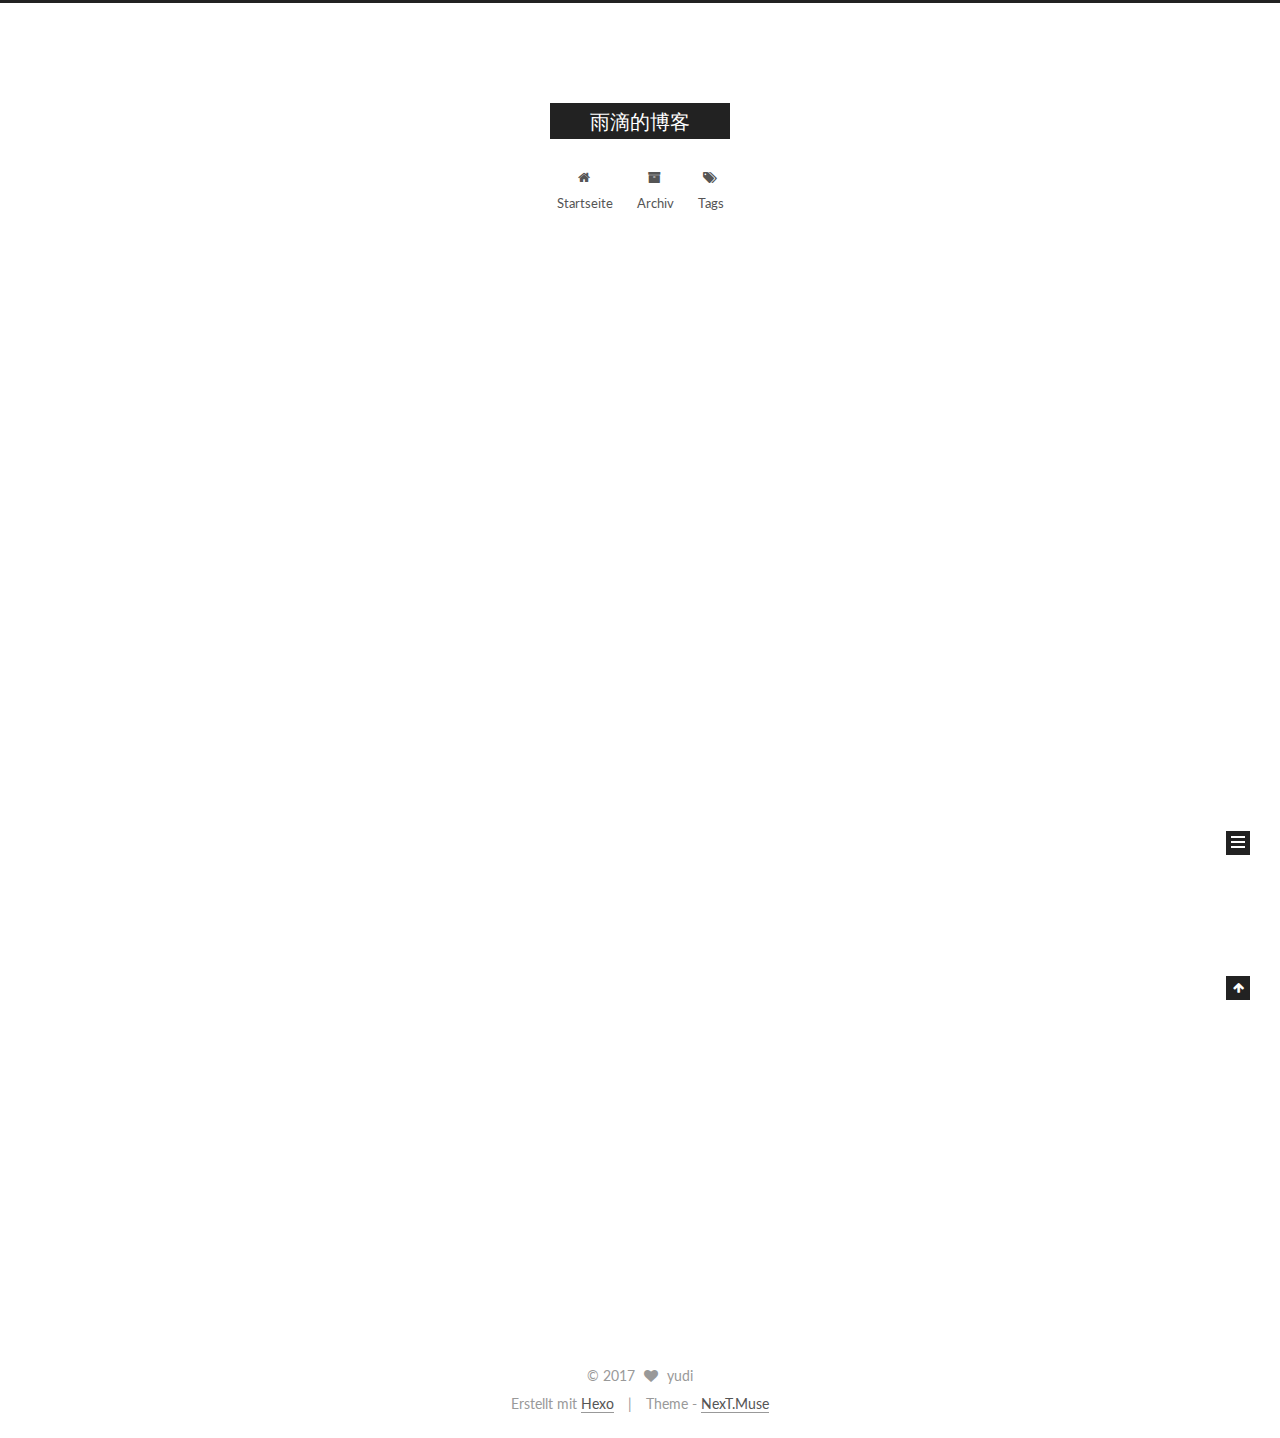
<file: index.html>
<!doctype html>



  


<html class="theme-next muse use-motion" lang="">
<head>
  <meta charset="UTF-8"/>
<meta http-equiv="X-UA-Compatible" content="IE=edge" />
<meta name="viewport" content="width=device-width, initial-scale=1, maximum-scale=1"/>






<meta http-equiv="Cache-Control" content="no-transform" />
<meta http-equiv="Cache-Control" content="no-siteapp" />















  
  
  <link href="/lib/fancybox/source/jquery.fancybox.css?v=2.1.5" rel="stylesheet" type="text/css" />




  
  
  
  

  
    
    
  

  

  

  

  

  
    
    
    <link href="//fonts.googleapis.com/css?family=Lato:300,300italic,400,400italic,700,700italic&subset=latin,latin-ext" rel="stylesheet" type="text/css">
  






<link href="/lib/font-awesome/css/font-awesome.min.css?v=4.6.2" rel="stylesheet" type="text/css" />

<link href="/css/main.css?v=5.1.1" rel="stylesheet" type="text/css" />


  <meta name="keywords" content="Hexo, NexT" />








  <link rel="shortcut icon" type="image/x-icon" href="/favicon.ico?v=5.1.1" />






<meta property="og:type" content="website">
<meta property="og:title" content="雨滴的博客">
<meta property="og:url" content="http://yoursite.com/index.html">
<meta property="og:site_name" content="雨滴的博客">
<meta name="twitter:card" content="summary">
<meta name="twitter:title" content="雨滴的博客">



<script type="text/javascript" id="hexo.configurations">
  var NexT = window.NexT || {};
  var CONFIG = {
    root: '/',
    scheme: 'Muse',
    sidebar: {"position":"left","display":"post","offset":12,"offset_float":0,"b2t":false,"scrollpercent":false},
    fancybox: true,
    motion: true,
    duoshuo: {
      userId: '0',
      author: 'Author'
    },
    algolia: {
      applicationID: '',
      apiKey: '',
      indexName: '',
      hits: {"per_page":10},
      labels: {"input_placeholder":"Search for Posts","hits_empty":"We didn't find any results for the search: ${query}","hits_stats":"${hits} results found in ${time} ms"}
    }
  };
</script>



  <link rel="canonical" href="http://yoursite.com/"/>





  <title>雨滴的博客</title>
</head>

<body itemscope itemtype="http://schema.org/WebPage" lang="">

  














  
  
    
  

  <div class="container sidebar-position-left 
   page-home 
 ">
    <div class="headband"></div>

    <header id="header" class="header" itemscope itemtype="http://schema.org/WPHeader">
      <div class="header-inner"><div class="site-brand-wrapper">
  <div class="site-meta ">
    

    <div class="custom-logo-site-title">
      <a href="/"  class="brand" rel="start">
        <span class="logo-line-before"><i></i></span>
        <span class="site-title">雨滴的博客</span>
        <span class="logo-line-after"><i></i></span>
      </a>
    </div>
      
        <p class="site-subtitle"></p>
      
  </div>

  <div class="site-nav-toggle">
    <button>
      <span class="btn-bar"></span>
      <span class="btn-bar"></span>
      <span class="btn-bar"></span>
    </button>
  </div>
</div>

<nav class="site-nav">
  

  
    <ul id="menu" class="menu">
      
        
        <li class="menu-item menu-item-home">
          <a href="/" rel="section">
            
              <i class="menu-item-icon fa fa-fw fa-home"></i> <br />
            
            Startseite
          </a>
        </li>
      
        
        <li class="menu-item menu-item-archives">
          <a href="/archives" rel="section">
            
              <i class="menu-item-icon fa fa-fw fa-archive"></i> <br />
            
            Archiv
          </a>
        </li>
      
        
        <li class="menu-item menu-item-tags">
          <a href="/tags" rel="section">
            
              <i class="menu-item-icon fa fa-fw fa-tags"></i> <br />
            
            Tags
          </a>
        </li>
      

      
    </ul>
  

  
</nav>



 </div>
    </header>

    <main id="main" class="main">
      <div class="main-inner">
        <div class="content-wrap">
          <div id="content" class="content">
            
  <section id="posts" class="posts-expand">
    
      

  

  
  
  

  <article class="post post-type-normal " itemscope itemtype="http://schema.org/Article">
    <link itemprop="mainEntityOfPage" href="http://yoursite.com/2017/05/06/hello-world/">

    <span hidden itemprop="author" itemscope itemtype="http://schema.org/Person">
      <meta itemprop="name" content="yudi">
      <meta itemprop="description" content="">
      <meta itemprop="image" content="/images/avatar.gif">
    </span>

    <span hidden itemprop="publisher" itemscope itemtype="http://schema.org/Organization">
      <meta itemprop="name" content="雨滴的博客">
    </span>

    
      <header class="post-header">

        
        
          <h1 class="post-title" itemprop="name headline">
                
                <a class="post-title-link" href="/2017/05/06/hello-world/" itemprop="url">Hello World</a></h1>
        

        <div class="post-meta">
          <span class="post-time">
            
              <span class="post-meta-item-icon">
                <i class="fa fa-calendar-o"></i>
              </span>
              
                <span class="post-meta-item-text">Veröffentlicht am</span>
              
              <time title="Post created" itemprop="dateCreated datePublished" datetime="2017-05-06T00:19:50+08:00">
                2017-05-06
              </time>
            

            

            
          </span>

          

          
            
          

          
          

          

          

          

        </div>
      </header>
    

    <div class="post-body" itemprop="articleBody">

      
      

      
        
          
            <p>Welcome to <a href="https://hexo.io/" target="_blank" rel="external">Hexo</a>! This is your very first post. Check <a href="https://hexo.io/docs/" target="_blank" rel="external">documentation</a> for more info. If you get any problems when using Hexo, you can find the answer in <a href="https://hexo.io/docs/troubleshooting.html" target="_blank" rel="external">troubleshooting</a> or you can ask me on <a href="https://github.com/hexojs/hexo/issues" target="_blank" rel="external">GitHub</a>.</p>
<h2 id="Quick-Start"><a href="#Quick-Start" class="headerlink" title="Quick Start"></a>Quick Start</h2><h3 id="Create-a-new-post"><a href="#Create-a-new-post" class="headerlink" title="Create a new post"></a>Create a new post</h3><figure class="highlight bash"><table><tr><td class="gutter"><pre><div class="line">1</div></pre></td><td class="code"><pre><div class="line">$ hexo new <span class="string">"My New Post"</span></div></pre></td></tr></table></figure>
<p>More info: <a href="https://hexo.io/docs/writing.html" target="_blank" rel="external">Writing</a></p>
<h3 id="Run-server"><a href="#Run-server" class="headerlink" title="Run server"></a>Run server</h3><figure class="highlight bash"><table><tr><td class="gutter"><pre><div class="line">1</div></pre></td><td class="code"><pre><div class="line">$ hexo server</div></pre></td></tr></table></figure>
<p>More info: <a href="https://hexo.io/docs/server.html" target="_blank" rel="external">Server</a></p>
<h3 id="Generate-static-files"><a href="#Generate-static-files" class="headerlink" title="Generate static files"></a>Generate static files</h3><figure class="highlight bash"><table><tr><td class="gutter"><pre><div class="line">1</div></pre></td><td class="code"><pre><div class="line">$ hexo generate</div></pre></td></tr></table></figure>
<p>More info: <a href="https://hexo.io/docs/generating.html" target="_blank" rel="external">Generating</a></p>
<h3 id="Deploy-to-remote-sites"><a href="#Deploy-to-remote-sites" class="headerlink" title="Deploy to remote sites"></a>Deploy to remote sites</h3><figure class="highlight bash"><table><tr><td class="gutter"><pre><div class="line">1</div></pre></td><td class="code"><pre><div class="line">$ hexo deploy</div></pre></td></tr></table></figure>
<p>More info: <a href="https://hexo.io/docs/deployment.html" target="_blank" rel="external">Deployment</a></p>

          
        
      
    </div>

    <div>
      
    </div>

    <div>
      
    </div>

    <div>
      
    </div>

    <footer class="post-footer">
      

      

      

      
      
        <div class="post-eof"></div>
      
    </footer>
  </article>


    
  </section>

  


          </div>
          


          

        </div>
        
          
  
  <div class="sidebar-toggle">
    <div class="sidebar-toggle-line-wrap">
      <span class="sidebar-toggle-line sidebar-toggle-line-first"></span>
      <span class="sidebar-toggle-line sidebar-toggle-line-middle"></span>
      <span class="sidebar-toggle-line sidebar-toggle-line-last"></span>
    </div>
  </div>

  <aside id="sidebar" class="sidebar">
    <div class="sidebar-inner">

      

      

      <section class="site-overview sidebar-panel sidebar-panel-active">
        <div class="site-author motion-element" itemprop="author" itemscope itemtype="http://schema.org/Person">
          <img class="site-author-image" itemprop="image"
               src="/images/avatar.gif"
               alt="yudi" />
          <p class="site-author-name" itemprop="name">yudi</p>
           
              <p class="site-description motion-element" itemprop="description"></p>
          
        </div>
        <nav class="site-state motion-element">

          
            <div class="site-state-item site-state-posts">
              <a href="/archives">
                <span class="site-state-item-count">1</span>
                <span class="site-state-item-name">Artikel</span>
              </a>
            </div>
          

          

          

        </nav>

        

        <div class="links-of-author motion-element">
          
        </div>

        
        

        
        

        


      </section>

      

      

    </div>
  </aside>


        
      </div>
    </main>

    <footer id="footer" class="footer">
      <div class="footer-inner">
        <div class="copyright" >
  
  &copy; 
  <span itemprop="copyrightYear">2017</span>
  <span class="with-love">
    <i class="fa fa-heart"></i>
  </span>
  <span class="author" itemprop="copyrightHolder">yudi</span>
</div>


<div class="powered-by">
  Erstellt mit  <a class="theme-link" href="https://hexo.io">Hexo</a>
</div>

<div class="theme-info">
  Theme -
  <a class="theme-link" href="https://github.com/iissnan/hexo-theme-next">
    NexT.Muse
  </a>
</div>


        

        
      </div>
    </footer>

    
      <div class="back-to-top">
        <i class="fa fa-arrow-up"></i>
        
      </div>
    

  </div>

  

<script type="text/javascript">
  if (Object.prototype.toString.call(window.Promise) !== '[object Function]') {
    window.Promise = null;
  }
</script>









  












  
  <script type="text/javascript" src="/lib/jquery/index.js?v=2.1.3"></script>

  
  <script type="text/javascript" src="/lib/fastclick/lib/fastclick.min.js?v=1.0.6"></script>

  
  <script type="text/javascript" src="/lib/jquery_lazyload/jquery.lazyload.js?v=1.9.7"></script>

  
  <script type="text/javascript" src="/lib/velocity/velocity.min.js?v=1.2.1"></script>

  
  <script type="text/javascript" src="/lib/velocity/velocity.ui.min.js?v=1.2.1"></script>

  
  <script type="text/javascript" src="/lib/fancybox/source/jquery.fancybox.pack.js?v=2.1.5"></script>


  


  <script type="text/javascript" src="/js/src/utils.js?v=5.1.1"></script>

  <script type="text/javascript" src="/js/src/motion.js?v=5.1.1"></script>



  
  

  

  


  <script type="text/javascript" src="/js/src/bootstrap.js?v=5.1.1"></script>



  


  




	





  





  





  






  





  

  

  

  

  

</body>
</html>
</file>
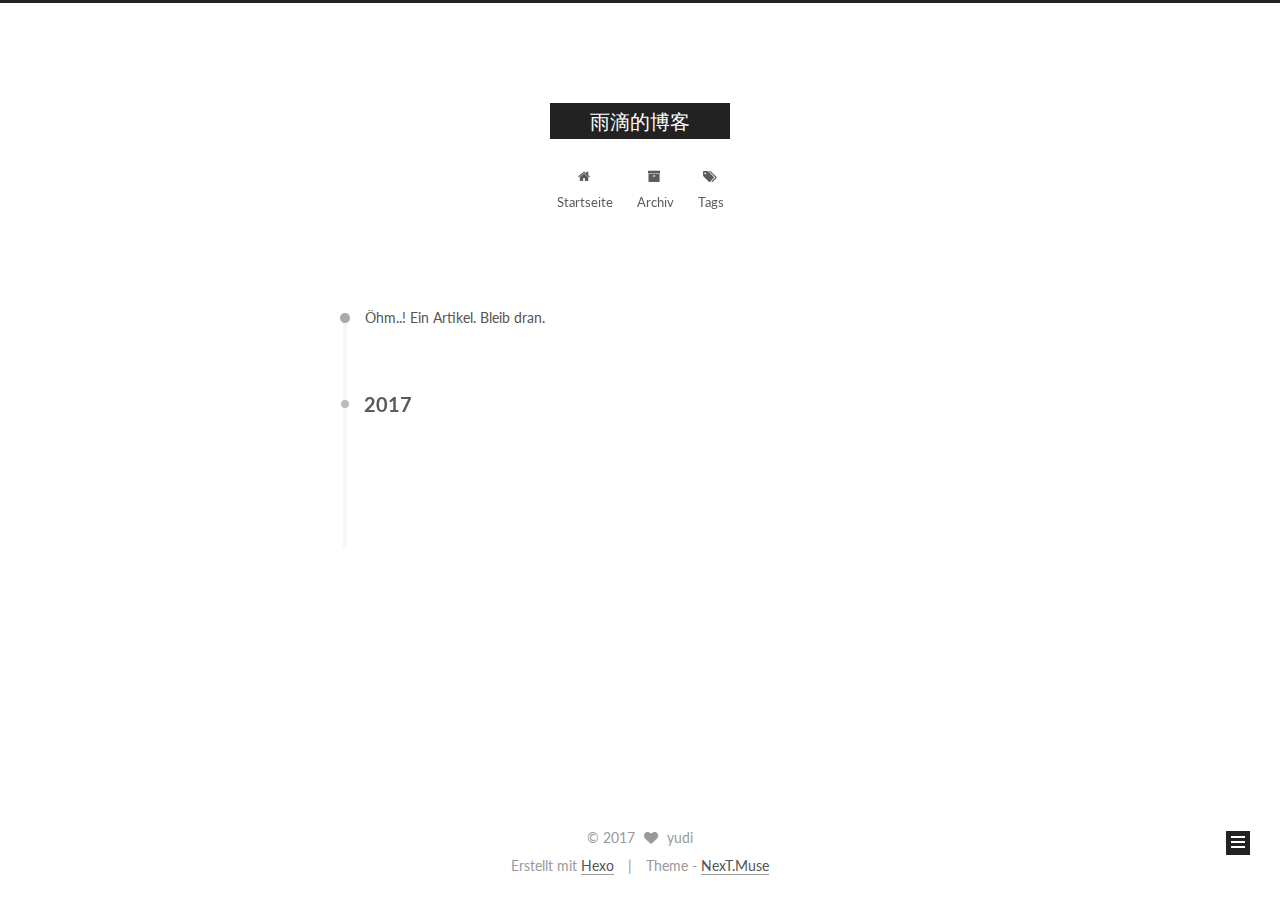
<file: archives/index.html>
<!doctype html>



  


<html class="theme-next muse use-motion" lang="">
<head>
  <meta charset="UTF-8"/>
<meta http-equiv="X-UA-Compatible" content="IE=edge" />
<meta name="viewport" content="width=device-width, initial-scale=1, maximum-scale=1"/>






<meta http-equiv="Cache-Control" content="no-transform" />
<meta http-equiv="Cache-Control" content="no-siteapp" />















  
  
  <link href="/lib/fancybox/source/jquery.fancybox.css?v=2.1.5" rel="stylesheet" type="text/css" />




  
  
  
  

  
    
    
  

  

  

  

  

  
    
    
    <link href="//fonts.googleapis.com/css?family=Lato:300,300italic,400,400italic,700,700italic&subset=latin,latin-ext" rel="stylesheet" type="text/css">
  






<link href="/lib/font-awesome/css/font-awesome.min.css?v=4.6.2" rel="stylesheet" type="text/css" />

<link href="/css/main.css?v=5.1.1" rel="stylesheet" type="text/css" />


  <meta name="keywords" content="Hexo, NexT" />








  <link rel="shortcut icon" type="image/x-icon" href="/favicon.ico?v=5.1.1" />






<meta property="og:type" content="website">
<meta property="og:title" content="雨滴的博客">
<meta property="og:url" content="http://yoursite.com/archives/index.html">
<meta property="og:site_name" content="雨滴的博客">
<meta name="twitter:card" content="summary">
<meta name="twitter:title" content="雨滴的博客">



<script type="text/javascript" id="hexo.configurations">
  var NexT = window.NexT || {};
  var CONFIG = {
    root: '/',
    scheme: 'Muse',
    sidebar: {"position":"left","display":"post","offset":12,"offset_float":0,"b2t":false,"scrollpercent":false},
    fancybox: true,
    motion: true,
    duoshuo: {
      userId: '0',
      author: 'Author'
    },
    algolia: {
      applicationID: '',
      apiKey: '',
      indexName: '',
      hits: {"per_page":10},
      labels: {"input_placeholder":"Search for Posts","hits_empty":"We didn't find any results for the search: ${query}","hits_stats":"${hits} results found in ${time} ms"}
    }
  };
</script>



  <link rel="canonical" href="http://yoursite.com/archives/"/>





  <title>Archiv | 雨滴的博客</title>
</head>

<body itemscope itemtype="http://schema.org/WebPage" lang="">

  














  
  
    
  

  <div class="container sidebar-position-left  page-archive  ">
    <div class="headband"></div>

    <header id="header" class="header" itemscope itemtype="http://schema.org/WPHeader">
      <div class="header-inner"><div class="site-brand-wrapper">
  <div class="site-meta ">
    

    <div class="custom-logo-site-title">
      <a href="/"  class="brand" rel="start">
        <span class="logo-line-before"><i></i></span>
        <span class="site-title">雨滴的博客</span>
        <span class="logo-line-after"><i></i></span>
      </a>
    </div>
      
        <p class="site-subtitle"></p>
      
  </div>

  <div class="site-nav-toggle">
    <button>
      <span class="btn-bar"></span>
      <span class="btn-bar"></span>
      <span class="btn-bar"></span>
    </button>
  </div>
</div>

<nav class="site-nav">
  

  
    <ul id="menu" class="menu">
      
        
        <li class="menu-item menu-item-home">
          <a href="/" rel="section">
            
              <i class="menu-item-icon fa fa-fw fa-home"></i> <br />
            
            Startseite
          </a>
        </li>
      
        
        <li class="menu-item menu-item-archives">
          <a href="/archives" rel="section">
            
              <i class="menu-item-icon fa fa-fw fa-archive"></i> <br />
            
            Archiv
          </a>
        </li>
      
        
        <li class="menu-item menu-item-tags">
          <a href="/tags" rel="section">
            
              <i class="menu-item-icon fa fa-fw fa-tags"></i> <br />
            
            Tags
          </a>
        </li>
      

      
    </ul>
  

  
</nav>



 </div>
    </header>

    <main id="main" class="main">
      <div class="main-inner">
        <div class="content-wrap">
          <div id="content" class="content">
            

  <section id="posts" class="posts-collapse">
    <span class="archive-move-on"></span>

    <span class="archive-page-counter">
      
      
      
        
      
      Öhm..! Ein Artikel. Bleib dran.
    </span>

    

      
      
      

      
        
        <div class="collection-title">
          <h2 class="archive-year motion-element" id="archive-year-2017">2017</h2>
        </div>
      
      

      

  <article class="post post-type-normal" itemscope itemtype="http://schema.org/Article">
    <header class="post-header">

      <h2 class="post-title">
        
            <a class="post-title-link" href="/2017/05/06/hello-world/" itemprop="url">
              
                <span itemprop="name">Hello World</span>
              
            </a>
        
      </h2>

      <div class="post-meta">
        <time class="post-time" itemprop="dateCreated"
              datetime="2017-05-06T00:19:50+08:00"
              content="2017-05-06" >
          05-06
        </time>
      </div>

    </header>
  </article>



    

  </section>

  



          </div>
          


          

        </div>
        
          
  
  <div class="sidebar-toggle">
    <div class="sidebar-toggle-line-wrap">
      <span class="sidebar-toggle-line sidebar-toggle-line-first"></span>
      <span class="sidebar-toggle-line sidebar-toggle-line-middle"></span>
      <span class="sidebar-toggle-line sidebar-toggle-line-last"></span>
    </div>
  </div>

  <aside id="sidebar" class="sidebar">
    <div class="sidebar-inner">

      

      

      <section class="site-overview sidebar-panel sidebar-panel-active">
        <div class="site-author motion-element" itemprop="author" itemscope itemtype="http://schema.org/Person">
          <img class="site-author-image" itemprop="image"
               src="/images/avatar.gif"
               alt="yudi" />
          <p class="site-author-name" itemprop="name">yudi</p>
           
              <p class="site-description motion-element" itemprop="description"></p>
          
        </div>
        <nav class="site-state motion-element">

          
            <div class="site-state-item site-state-posts">
              <a href="/archives">
                <span class="site-state-item-count">1</span>
                <span class="site-state-item-name">Artikel</span>
              </a>
            </div>
          

          

          

        </nav>

        

        <div class="links-of-author motion-element">
          
        </div>

        
        

        
        

        


      </section>

      

      

    </div>
  </aside>


        
      </div>
    </main>

    <footer id="footer" class="footer">
      <div class="footer-inner">
        <div class="copyright" >
  
  &copy; 
  <span itemprop="copyrightYear">2017</span>
  <span class="with-love">
    <i class="fa fa-heart"></i>
  </span>
  <span class="author" itemprop="copyrightHolder">yudi</span>
</div>


<div class="powered-by">
  Erstellt mit  <a class="theme-link" href="https://hexo.io">Hexo</a>
</div>

<div class="theme-info">
  Theme -
  <a class="theme-link" href="https://github.com/iissnan/hexo-theme-next">
    NexT.Muse
  </a>
</div>


        

        
      </div>
    </footer>

    
      <div class="back-to-top">
        <i class="fa fa-arrow-up"></i>
        
      </div>
    

  </div>

  

<script type="text/javascript">
  if (Object.prototype.toString.call(window.Promise) !== '[object Function]') {
    window.Promise = null;
  }
</script>









  












  
  <script type="text/javascript" src="/lib/jquery/index.js?v=2.1.3"></script>

  
  <script type="text/javascript" src="/lib/fastclick/lib/fastclick.min.js?v=1.0.6"></script>

  
  <script type="text/javascript" src="/lib/jquery_lazyload/jquery.lazyload.js?v=1.9.7"></script>

  
  <script type="text/javascript" src="/lib/velocity/velocity.min.js?v=1.2.1"></script>

  
  <script type="text/javascript" src="/lib/velocity/velocity.ui.min.js?v=1.2.1"></script>

  
  <script type="text/javascript" src="/lib/fancybox/source/jquery.fancybox.pack.js?v=2.1.5"></script>


  


  <script type="text/javascript" src="/js/src/utils.js?v=5.1.1"></script>

  <script type="text/javascript" src="/js/src/motion.js?v=5.1.1"></script>



  
  

  
  
    <script type="text/javascript" id="motion.page.archive">
      $('.archive-year').velocity('transition.slideLeftIn');
    </script>
  


  


  <script type="text/javascript" src="/js/src/bootstrap.js?v=5.1.1"></script>



  


  




	





  





  





  






  





  

  

  

  

  

</body>
</html>
</file>
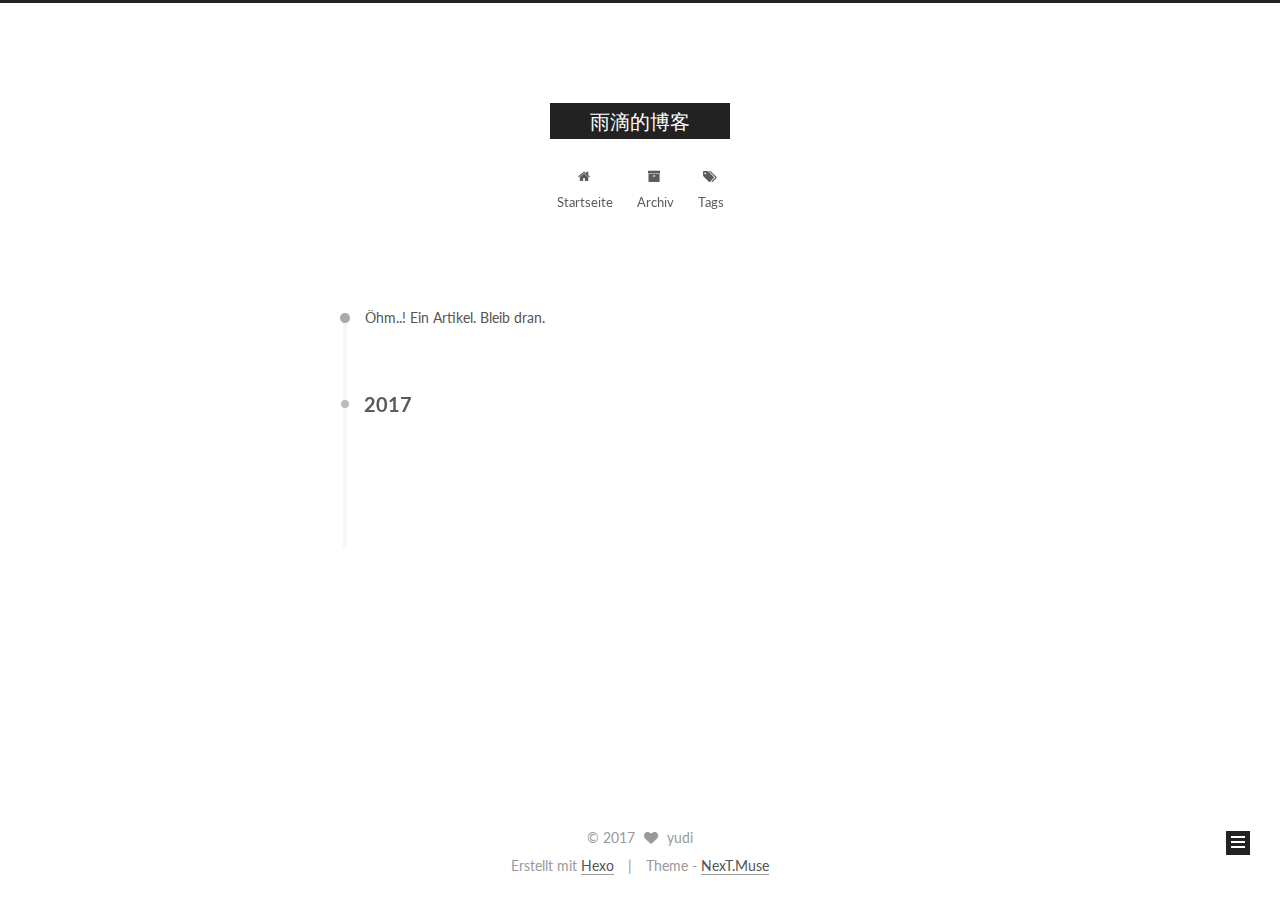
<file: archives/2017/index.html>
<!doctype html>



  


<html class="theme-next muse use-motion" lang="">
<head>
  <meta charset="UTF-8"/>
<meta http-equiv="X-UA-Compatible" content="IE=edge" />
<meta name="viewport" content="width=device-width, initial-scale=1, maximum-scale=1"/>






<meta http-equiv="Cache-Control" content="no-transform" />
<meta http-equiv="Cache-Control" content="no-siteapp" />















  
  
  <link href="/lib/fancybox/source/jquery.fancybox.css?v=2.1.5" rel="stylesheet" type="text/css" />




  
  
  
  

  
    
    
  

  

  

  

  

  
    
    
    <link href="//fonts.googleapis.com/css?family=Lato:300,300italic,400,400italic,700,700italic&subset=latin,latin-ext" rel="stylesheet" type="text/css">
  






<link href="/lib/font-awesome/css/font-awesome.min.css?v=4.6.2" rel="stylesheet" type="text/css" />

<link href="/css/main.css?v=5.1.1" rel="stylesheet" type="text/css" />


  <meta name="keywords" content="Hexo, NexT" />








  <link rel="shortcut icon" type="image/x-icon" href="/favicon.ico?v=5.1.1" />






<meta property="og:type" content="website">
<meta property="og:title" content="雨滴的博客">
<meta property="og:url" content="http://yoursite.com/archives/2017/index.html">
<meta property="og:site_name" content="雨滴的博客">
<meta name="twitter:card" content="summary">
<meta name="twitter:title" content="雨滴的博客">



<script type="text/javascript" id="hexo.configurations">
  var NexT = window.NexT || {};
  var CONFIG = {
    root: '/',
    scheme: 'Muse',
    sidebar: {"position":"left","display":"post","offset":12,"offset_float":0,"b2t":false,"scrollpercent":false},
    fancybox: true,
    motion: true,
    duoshuo: {
      userId: '0',
      author: 'Author'
    },
    algolia: {
      applicationID: '',
      apiKey: '',
      indexName: '',
      hits: {"per_page":10},
      labels: {"input_placeholder":"Search for Posts","hits_empty":"We didn't find any results for the search: ${query}","hits_stats":"${hits} results found in ${time} ms"}
    }
  };
</script>



  <link rel="canonical" href="http://yoursite.com/archives/2017/"/>





  <title>Archiv | 雨滴的博客</title>
</head>

<body itemscope itemtype="http://schema.org/WebPage" lang="">

  














  
  
    
  

  <div class="container sidebar-position-left  page-archive  ">
    <div class="headband"></div>

    <header id="header" class="header" itemscope itemtype="http://schema.org/WPHeader">
      <div class="header-inner"><div class="site-brand-wrapper">
  <div class="site-meta ">
    

    <div class="custom-logo-site-title">
      <a href="/"  class="brand" rel="start">
        <span class="logo-line-before"><i></i></span>
        <span class="site-title">雨滴的博客</span>
        <span class="logo-line-after"><i></i></span>
      </a>
    </div>
      
        <p class="site-subtitle"></p>
      
  </div>

  <div class="site-nav-toggle">
    <button>
      <span class="btn-bar"></span>
      <span class="btn-bar"></span>
      <span class="btn-bar"></span>
    </button>
  </div>
</div>

<nav class="site-nav">
  

  
    <ul id="menu" class="menu">
      
        
        <li class="menu-item menu-item-home">
          <a href="/" rel="section">
            
              <i class="menu-item-icon fa fa-fw fa-home"></i> <br />
            
            Startseite
          </a>
        </li>
      
        
        <li class="menu-item menu-item-archives">
          <a href="/archives" rel="section">
            
              <i class="menu-item-icon fa fa-fw fa-archive"></i> <br />
            
            Archiv
          </a>
        </li>
      
        
        <li class="menu-item menu-item-tags">
          <a href="/tags" rel="section">
            
              <i class="menu-item-icon fa fa-fw fa-tags"></i> <br />
            
            Tags
          </a>
        </li>
      

      
    </ul>
  

  
</nav>



 </div>
    </header>

    <main id="main" class="main">
      <div class="main-inner">
        <div class="content-wrap">
          <div id="content" class="content">
            

  <section id="posts" class="posts-collapse">
    <span class="archive-move-on"></span>

    <span class="archive-page-counter">
      
      
      
        
      
      Öhm..! Ein Artikel. Bleib dran.
    </span>

    

      
      
      

      
        
        <div class="collection-title">
          <h2 class="archive-year motion-element" id="archive-year-2017">2017</h2>
        </div>
      
      

      

  <article class="post post-type-normal" itemscope itemtype="http://schema.org/Article">
    <header class="post-header">

      <h2 class="post-title">
        
            <a class="post-title-link" href="/2017/05/06/hello-world/" itemprop="url">
              
                <span itemprop="name">Hello World</span>
              
            </a>
        
      </h2>

      <div class="post-meta">
        <time class="post-time" itemprop="dateCreated"
              datetime="2017-05-06T00:19:50+08:00"
              content="2017-05-06" >
          05-06
        </time>
      </div>

    </header>
  </article>



    

  </section>

  



          </div>
          


          

        </div>
        
          
  
  <div class="sidebar-toggle">
    <div class="sidebar-toggle-line-wrap">
      <span class="sidebar-toggle-line sidebar-toggle-line-first"></span>
      <span class="sidebar-toggle-line sidebar-toggle-line-middle"></span>
      <span class="sidebar-toggle-line sidebar-toggle-line-last"></span>
    </div>
  </div>

  <aside id="sidebar" class="sidebar">
    <div class="sidebar-inner">

      

      

      <section class="site-overview sidebar-panel sidebar-panel-active">
        <div class="site-author motion-element" itemprop="author" itemscope itemtype="http://schema.org/Person">
          <img class="site-author-image" itemprop="image"
               src="/images/avatar.gif"
               alt="yudi" />
          <p class="site-author-name" itemprop="name">yudi</p>
           
              <p class="site-description motion-element" itemprop="description"></p>
          
        </div>
        <nav class="site-state motion-element">

          
            <div class="site-state-item site-state-posts">
              <a href="/archives">
                <span class="site-state-item-count">1</span>
                <span class="site-state-item-name">Artikel</span>
              </a>
            </div>
          

          

          

        </nav>

        

        <div class="links-of-author motion-element">
          
        </div>

        
        

        
        

        


      </section>

      

      

    </div>
  </aside>


        
      </div>
    </main>

    <footer id="footer" class="footer">
      <div class="footer-inner">
        <div class="copyright" >
  
  &copy; 
  <span itemprop="copyrightYear">2017</span>
  <span class="with-love">
    <i class="fa fa-heart"></i>
  </span>
  <span class="author" itemprop="copyrightHolder">yudi</span>
</div>


<div class="powered-by">
  Erstellt mit  <a class="theme-link" href="https://hexo.io">Hexo</a>
</div>

<div class="theme-info">
  Theme -
  <a class="theme-link" href="https://github.com/iissnan/hexo-theme-next">
    NexT.Muse
  </a>
</div>


        

        
      </div>
    </footer>

    
      <div class="back-to-top">
        <i class="fa fa-arrow-up"></i>
        
      </div>
    

  </div>

  

<script type="text/javascript">
  if (Object.prototype.toString.call(window.Promise) !== '[object Function]') {
    window.Promise = null;
  }
</script>









  












  
  <script type="text/javascript" src="/lib/jquery/index.js?v=2.1.3"></script>

  
  <script type="text/javascript" src="/lib/fastclick/lib/fastclick.min.js?v=1.0.6"></script>

  
  <script type="text/javascript" src="/lib/jquery_lazyload/jquery.lazyload.js?v=1.9.7"></script>

  
  <script type="text/javascript" src="/lib/velocity/velocity.min.js?v=1.2.1"></script>

  
  <script type="text/javascript" src="/lib/velocity/velocity.ui.min.js?v=1.2.1"></script>

  
  <script type="text/javascript" src="/lib/fancybox/source/jquery.fancybox.pack.js?v=2.1.5"></script>


  


  <script type="text/javascript" src="/js/src/utils.js?v=5.1.1"></script>

  <script type="text/javascript" src="/js/src/motion.js?v=5.1.1"></script>



  
  

  
  
    <script type="text/javascript" id="motion.page.archive">
      $('.archive-year').velocity('transition.slideLeftIn');
    </script>
  


  


  <script type="text/javascript" src="/js/src/bootstrap.js?v=5.1.1"></script>



  


  




	





  





  





  






  





  

  

  

  

  

</body>
</html>
</file>
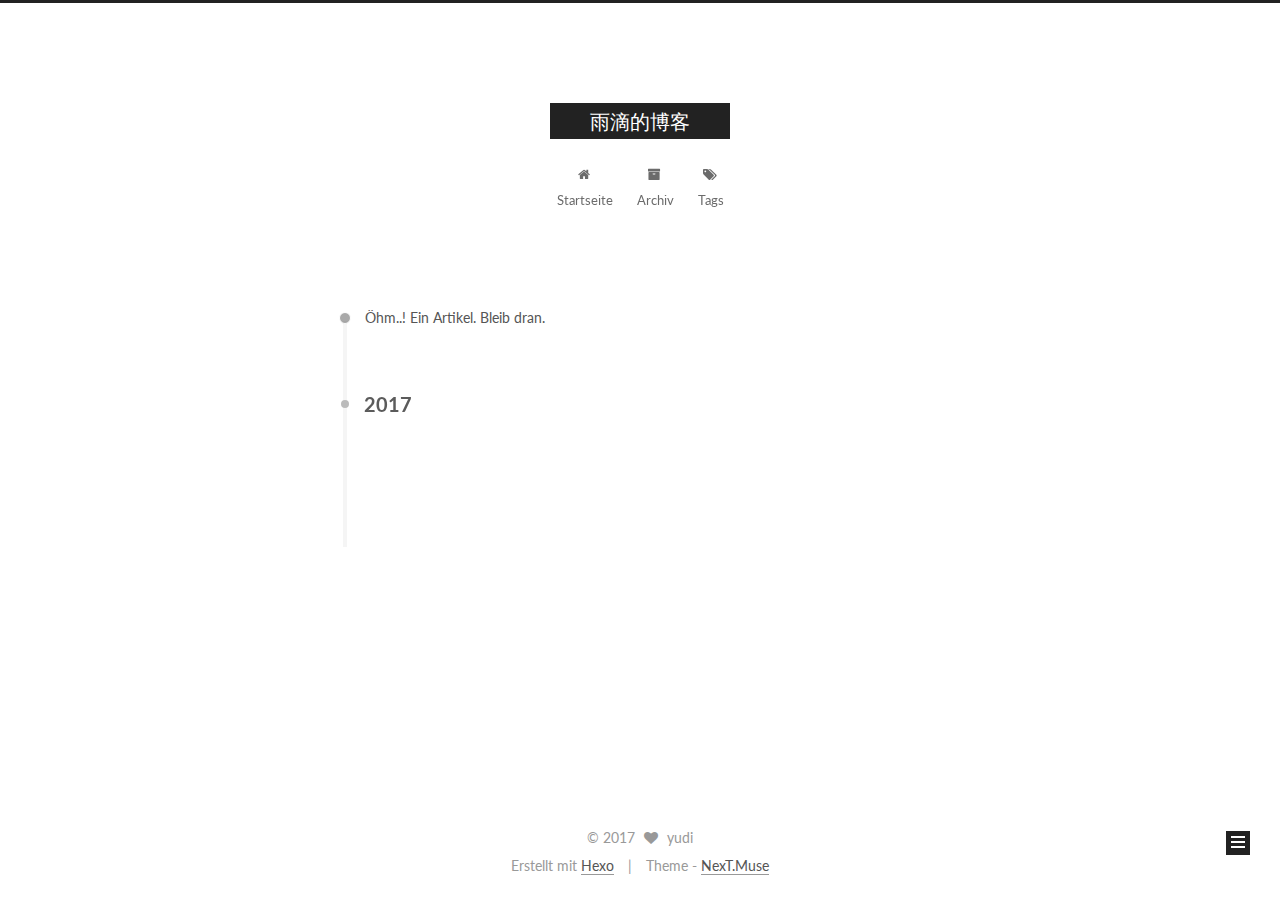
<file: archives/2017/05/index.html>
<!doctype html>



  


<html class="theme-next muse use-motion" lang="">
<head>
  <meta charset="UTF-8"/>
<meta http-equiv="X-UA-Compatible" content="IE=edge" />
<meta name="viewport" content="width=device-width, initial-scale=1, maximum-scale=1"/>






<meta http-equiv="Cache-Control" content="no-transform" />
<meta http-equiv="Cache-Control" content="no-siteapp" />















  
  
  <link href="/lib/fancybox/source/jquery.fancybox.css?v=2.1.5" rel="stylesheet" type="text/css" />




  
  
  
  

  
    
    
  

  

  

  

  

  
    
    
    <link href="//fonts.googleapis.com/css?family=Lato:300,300italic,400,400italic,700,700italic&subset=latin,latin-ext" rel="stylesheet" type="text/css">
  






<link href="/lib/font-awesome/css/font-awesome.min.css?v=4.6.2" rel="stylesheet" type="text/css" />

<link href="/css/main.css?v=5.1.1" rel="stylesheet" type="text/css" />


  <meta name="keywords" content="Hexo, NexT" />








  <link rel="shortcut icon" type="image/x-icon" href="/favicon.ico?v=5.1.1" />






<meta property="og:type" content="website">
<meta property="og:title" content="雨滴的博客">
<meta property="og:url" content="http://yoursite.com/archives/2017/05/index.html">
<meta property="og:site_name" content="雨滴的博客">
<meta name="twitter:card" content="summary">
<meta name="twitter:title" content="雨滴的博客">



<script type="text/javascript" id="hexo.configurations">
  var NexT = window.NexT || {};
  var CONFIG = {
    root: '/',
    scheme: 'Muse',
    sidebar: {"position":"left","display":"post","offset":12,"offset_float":0,"b2t":false,"scrollpercent":false},
    fancybox: true,
    motion: true,
    duoshuo: {
      userId: '0',
      author: 'Author'
    },
    algolia: {
      applicationID: '',
      apiKey: '',
      indexName: '',
      hits: {"per_page":10},
      labels: {"input_placeholder":"Search for Posts","hits_empty":"We didn't find any results for the search: ${query}","hits_stats":"${hits} results found in ${time} ms"}
    }
  };
</script>



  <link rel="canonical" href="http://yoursite.com/archives/2017/05/"/>





  <title>Archiv | 雨滴的博客</title>
</head>

<body itemscope itemtype="http://schema.org/WebPage" lang="">

  














  
  
    
  

  <div class="container sidebar-position-left  page-archive  ">
    <div class="headband"></div>

    <header id="header" class="header" itemscope itemtype="http://schema.org/WPHeader">
      <div class="header-inner"><div class="site-brand-wrapper">
  <div class="site-meta ">
    

    <div class="custom-logo-site-title">
      <a href="/"  class="brand" rel="start">
        <span class="logo-line-before"><i></i></span>
        <span class="site-title">雨滴的博客</span>
        <span class="logo-line-after"><i></i></span>
      </a>
    </div>
      
        <p class="site-subtitle"></p>
      
  </div>

  <div class="site-nav-toggle">
    <button>
      <span class="btn-bar"></span>
      <span class="btn-bar"></span>
      <span class="btn-bar"></span>
    </button>
  </div>
</div>

<nav class="site-nav">
  

  
    <ul id="menu" class="menu">
      
        
        <li class="menu-item menu-item-home">
          <a href="/" rel="section">
            
              <i class="menu-item-icon fa fa-fw fa-home"></i> <br />
            
            Startseite
          </a>
        </li>
      
        
        <li class="menu-item menu-item-archives">
          <a href="/archives" rel="section">
            
              <i class="menu-item-icon fa fa-fw fa-archive"></i> <br />
            
            Archiv
          </a>
        </li>
      
        
        <li class="menu-item menu-item-tags">
          <a href="/tags" rel="section">
            
              <i class="menu-item-icon fa fa-fw fa-tags"></i> <br />
            
            Tags
          </a>
        </li>
      

      
    </ul>
  

  
</nav>



 </div>
    </header>

    <main id="main" class="main">
      <div class="main-inner">
        <div class="content-wrap">
          <div id="content" class="content">
            

  <section id="posts" class="posts-collapse">
    <span class="archive-move-on"></span>

    <span class="archive-page-counter">
      
      
      
        
      
      Öhm..! Ein Artikel. Bleib dran.
    </span>

    

      
      
      

      
        
        <div class="collection-title">
          <h2 class="archive-year motion-element" id="archive-year-2017">2017</h2>
        </div>
      
      

      

  <article class="post post-type-normal" itemscope itemtype="http://schema.org/Article">
    <header class="post-header">

      <h2 class="post-title">
        
            <a class="post-title-link" href="/2017/05/06/hello-world/" itemprop="url">
              
                <span itemprop="name">Hello World</span>
              
            </a>
        
      </h2>

      <div class="post-meta">
        <time class="post-time" itemprop="dateCreated"
              datetime="2017-05-06T00:19:50+08:00"
              content="2017-05-06" >
          05-06
        </time>
      </div>

    </header>
  </article>



    

  </section>

  



          </div>
          


          

        </div>
        
          
  
  <div class="sidebar-toggle">
    <div class="sidebar-toggle-line-wrap">
      <span class="sidebar-toggle-line sidebar-toggle-line-first"></span>
      <span class="sidebar-toggle-line sidebar-toggle-line-middle"></span>
      <span class="sidebar-toggle-line sidebar-toggle-line-last"></span>
    </div>
  </div>

  <aside id="sidebar" class="sidebar">
    <div class="sidebar-inner">

      

      

      <section class="site-overview sidebar-panel sidebar-panel-active">
        <div class="site-author motion-element" itemprop="author" itemscope itemtype="http://schema.org/Person">
          <img class="site-author-image" itemprop="image"
               src="/images/avatar.gif"
               alt="yudi" />
          <p class="site-author-name" itemprop="name">yudi</p>
           
              <p class="site-description motion-element" itemprop="description"></p>
          
        </div>
        <nav class="site-state motion-element">

          
            <div class="site-state-item site-state-posts">
              <a href="/archives">
                <span class="site-state-item-count">1</span>
                <span class="site-state-item-name">Artikel</span>
              </a>
            </div>
          

          

          

        </nav>

        

        <div class="links-of-author motion-element">
          
        </div>

        
        

        
        

        


      </section>

      

      

    </div>
  </aside>


        
      </div>
    </main>

    <footer id="footer" class="footer">
      <div class="footer-inner">
        <div class="copyright" >
  
  &copy; 
  <span itemprop="copyrightYear">2017</span>
  <span class="with-love">
    <i class="fa fa-heart"></i>
  </span>
  <span class="author" itemprop="copyrightHolder">yudi</span>
</div>


<div class="powered-by">
  Erstellt mit  <a class="theme-link" href="https://hexo.io">Hexo</a>
</div>

<div class="theme-info">
  Theme -
  <a class="theme-link" href="https://github.com/iissnan/hexo-theme-next">
    NexT.Muse
  </a>
</div>


        

        
      </div>
    </footer>

    
      <div class="back-to-top">
        <i class="fa fa-arrow-up"></i>
        
      </div>
    

  </div>

  

<script type="text/javascript">
  if (Object.prototype.toString.call(window.Promise) !== '[object Function]') {
    window.Promise = null;
  }
</script>









  












  
  <script type="text/javascript" src="/lib/jquery/index.js?v=2.1.3"></script>

  
  <script type="text/javascript" src="/lib/fastclick/lib/fastclick.min.js?v=1.0.6"></script>

  
  <script type="text/javascript" src="/lib/jquery_lazyload/jquery.lazyload.js?v=1.9.7"></script>

  
  <script type="text/javascript" src="/lib/velocity/velocity.min.js?v=1.2.1"></script>

  
  <script type="text/javascript" src="/lib/velocity/velocity.ui.min.js?v=1.2.1"></script>

  
  <script type="text/javascript" src="/lib/fancybox/source/jquery.fancybox.pack.js?v=2.1.5"></script>


  


  <script type="text/javascript" src="/js/src/utils.js?v=5.1.1"></script>

  <script type="text/javascript" src="/js/src/motion.js?v=5.1.1"></script>



  
  

  
  
    <script type="text/javascript" id="motion.page.archive">
      $('.archive-year').velocity('transition.slideLeftIn');
    </script>
  


  


  <script type="text/javascript" src="/js/src/bootstrap.js?v=5.1.1"></script>



  


  




	





  





  





  






  





  

  

  

  

  

</body>
</html>
</file>
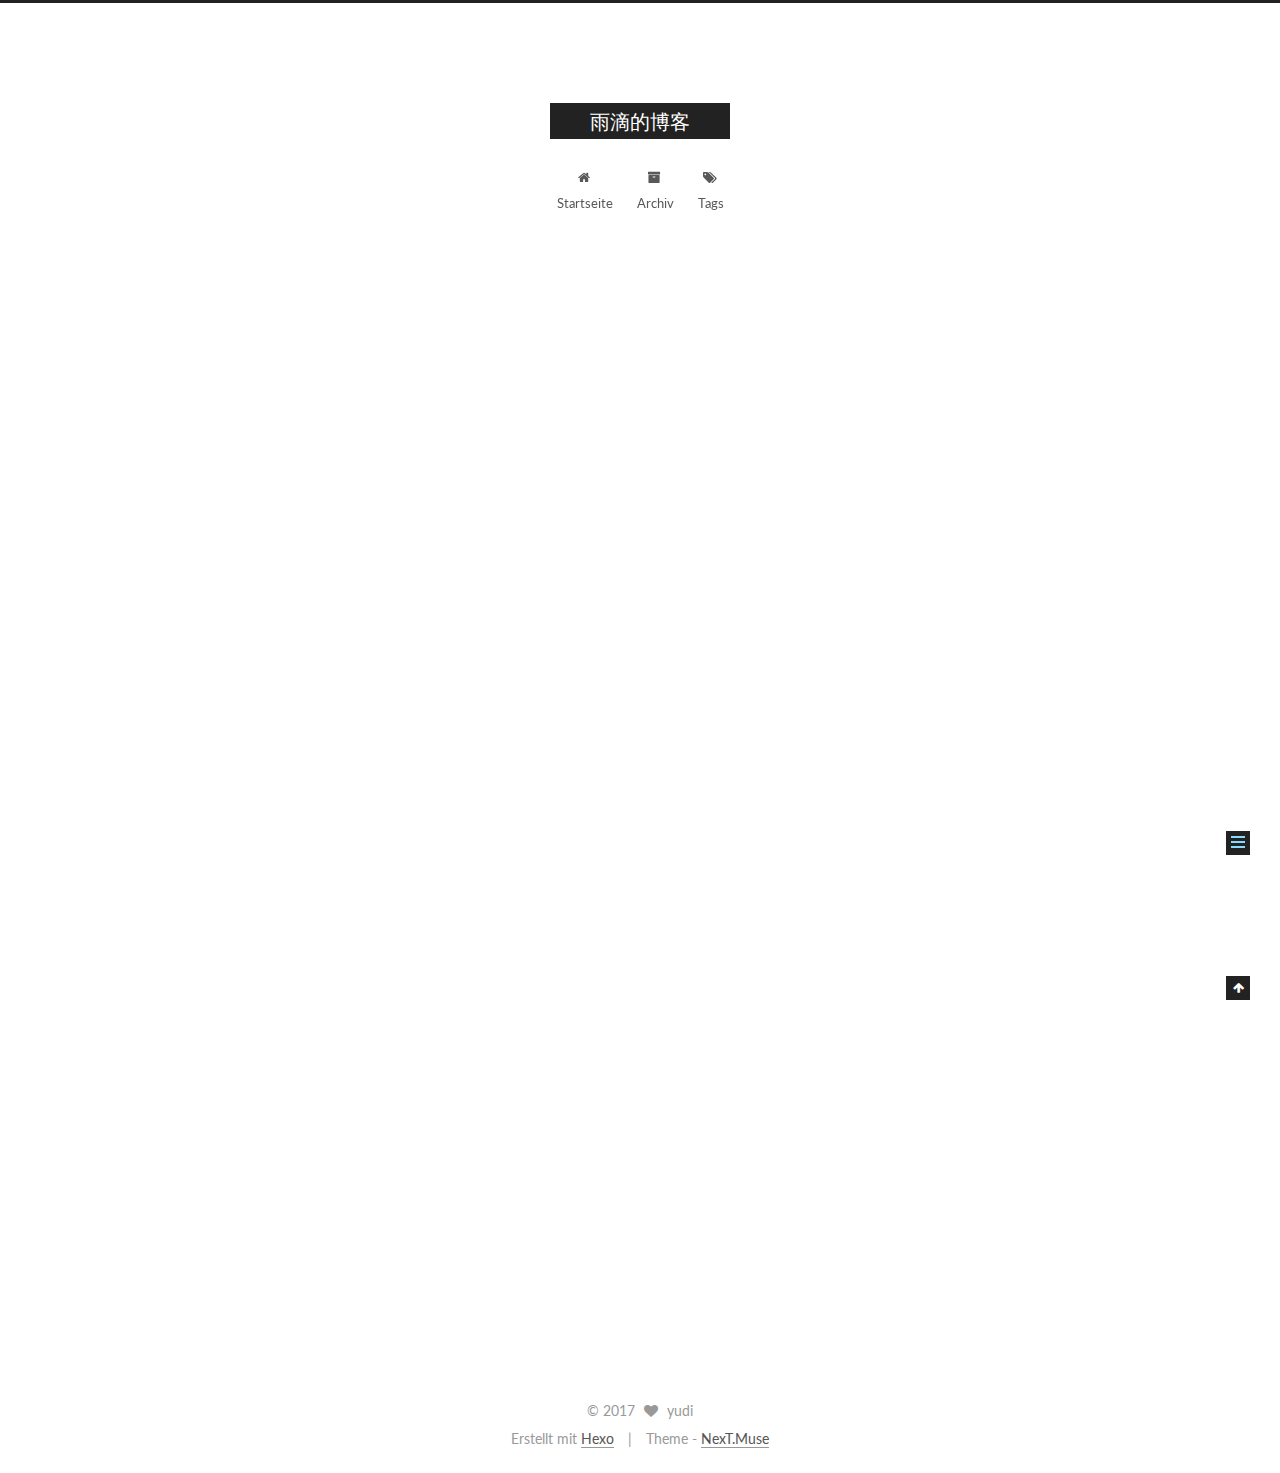
<file: 2017/05/06/hello-world/index.html>
<!doctype html>



  


<html class="theme-next muse use-motion" lang="">
<head>
  <meta charset="UTF-8"/>
<meta http-equiv="X-UA-Compatible" content="IE=edge" />
<meta name="viewport" content="width=device-width, initial-scale=1, maximum-scale=1"/>






<meta http-equiv="Cache-Control" content="no-transform" />
<meta http-equiv="Cache-Control" content="no-siteapp" />















  
  
  <link href="/lib/fancybox/source/jquery.fancybox.css?v=2.1.5" rel="stylesheet" type="text/css" />




  
  
  
  

  
    
    
  

  

  

  

  

  
    
    
    <link href="//fonts.googleapis.com/css?family=Lato:300,300italic,400,400italic,700,700italic&subset=latin,latin-ext" rel="stylesheet" type="text/css">
  






<link href="/lib/font-awesome/css/font-awesome.min.css?v=4.6.2" rel="stylesheet" type="text/css" />

<link href="/css/main.css?v=5.1.1" rel="stylesheet" type="text/css" />


  <meta name="keywords" content="Hexo, NexT" />








  <link rel="shortcut icon" type="image/x-icon" href="/favicon.ico?v=5.1.1" />






<meta name="description" content="Welcome to Hexo! This is your very first post. Check documentation for more info. If you get any problems when using Hexo, you can find the answer in troubleshooting or you can ask me on GitHub. Quick">
<meta property="og:type" content="article">
<meta property="og:title" content="Hello World">
<meta property="og:url" content="http://yoursite.com/2017/05/06/hello-world/index.html">
<meta property="og:site_name" content="雨滴的博客">
<meta property="og:description" content="Welcome to Hexo! This is your very first post. Check documentation for more info. If you get any problems when using Hexo, you can find the answer in troubleshooting or you can ask me on GitHub. Quick">
<meta property="og:updated_time" content="2017-05-05T16:19:50.408Z">
<meta name="twitter:card" content="summary">
<meta name="twitter:title" content="Hello World">
<meta name="twitter:description" content="Welcome to Hexo! This is your very first post. Check documentation for more info. If you get any problems when using Hexo, you can find the answer in troubleshooting or you can ask me on GitHub. Quick">



<script type="text/javascript" id="hexo.configurations">
  var NexT = window.NexT || {};
  var CONFIG = {
    root: '/',
    scheme: 'Muse',
    sidebar: {"position":"left","display":"post","offset":12,"offset_float":0,"b2t":false,"scrollpercent":false},
    fancybox: true,
    motion: true,
    duoshuo: {
      userId: '0',
      author: 'Author'
    },
    algolia: {
      applicationID: '',
      apiKey: '',
      indexName: '',
      hits: {"per_page":10},
      labels: {"input_placeholder":"Search for Posts","hits_empty":"We didn't find any results for the search: ${query}","hits_stats":"${hits} results found in ${time} ms"}
    }
  };
</script>



  <link rel="canonical" href="http://yoursite.com/2017/05/06/hello-world/"/>





  <title>Hello World | 雨滴的博客</title>
</head>

<body itemscope itemtype="http://schema.org/WebPage" lang="">

  














  
  
    
  

  <div class="container sidebar-position-left page-post-detail ">
    <div class="headband"></div>

    <header id="header" class="header" itemscope itemtype="http://schema.org/WPHeader">
      <div class="header-inner"><div class="site-brand-wrapper">
  <div class="site-meta ">
    

    <div class="custom-logo-site-title">
      <a href="/"  class="brand" rel="start">
        <span class="logo-line-before"><i></i></span>
        <span class="site-title">雨滴的博客</span>
        <span class="logo-line-after"><i></i></span>
      </a>
    </div>
      
        <p class="site-subtitle"></p>
      
  </div>

  <div class="site-nav-toggle">
    <button>
      <span class="btn-bar"></span>
      <span class="btn-bar"></span>
      <span class="btn-bar"></span>
    </button>
  </div>
</div>

<nav class="site-nav">
  

  
    <ul id="menu" class="menu">
      
        
        <li class="menu-item menu-item-home">
          <a href="/" rel="section">
            
              <i class="menu-item-icon fa fa-fw fa-home"></i> <br />
            
            Startseite
          </a>
        </li>
      
        
        <li class="menu-item menu-item-archives">
          <a href="/archives" rel="section">
            
              <i class="menu-item-icon fa fa-fw fa-archive"></i> <br />
            
            Archiv
          </a>
        </li>
      
        
        <li class="menu-item menu-item-tags">
          <a href="/tags" rel="section">
            
              <i class="menu-item-icon fa fa-fw fa-tags"></i> <br />
            
            Tags
          </a>
        </li>
      

      
    </ul>
  

  
</nav>



 </div>
    </header>

    <main id="main" class="main">
      <div class="main-inner">
        <div class="content-wrap">
          <div id="content" class="content">
            

  <div id="posts" class="posts-expand">
    

  

  
  
  

  <article class="post post-type-normal " itemscope itemtype="http://schema.org/Article">
    <link itemprop="mainEntityOfPage" href="http://yoursite.com/2017/05/06/hello-world/">

    <span hidden itemprop="author" itemscope itemtype="http://schema.org/Person">
      <meta itemprop="name" content="yudi">
      <meta itemprop="description" content="">
      <meta itemprop="image" content="/images/avatar.gif">
    </span>

    <span hidden itemprop="publisher" itemscope itemtype="http://schema.org/Organization">
      <meta itemprop="name" content="雨滴的博客">
    </span>

    
      <header class="post-header">

        
        
          <h1 class="post-title" itemprop="name headline">Hello World</h1>
        

        <div class="post-meta">
          <span class="post-time">
            
              <span class="post-meta-item-icon">
                <i class="fa fa-calendar-o"></i>
              </span>
              
                <span class="post-meta-item-text">Veröffentlicht am</span>
              
              <time title="Post created" itemprop="dateCreated datePublished" datetime="2017-05-06T00:19:50+08:00">
                2017-05-06
              </time>
            

            

            
          </span>

          

          
            
          

          
          

          

          

          

        </div>
      </header>
    

    <div class="post-body" itemprop="articleBody">

      
      

      
        <p>Welcome to <a href="https://hexo.io/" target="_blank" rel="external">Hexo</a>! This is your very first post. Check <a href="https://hexo.io/docs/" target="_blank" rel="external">documentation</a> for more info. If you get any problems when using Hexo, you can find the answer in <a href="https://hexo.io/docs/troubleshooting.html" target="_blank" rel="external">troubleshooting</a> or you can ask me on <a href="https://github.com/hexojs/hexo/issues" target="_blank" rel="external">GitHub</a>.</p>
<h2 id="Quick-Start"><a href="#Quick-Start" class="headerlink" title="Quick Start"></a>Quick Start</h2><h3 id="Create-a-new-post"><a href="#Create-a-new-post" class="headerlink" title="Create a new post"></a>Create a new post</h3><figure class="highlight bash"><table><tr><td class="gutter"><pre><div class="line">1</div></pre></td><td class="code"><pre><div class="line">$ hexo new <span class="string">"My New Post"</span></div></pre></td></tr></table></figure>
<p>More info: <a href="https://hexo.io/docs/writing.html" target="_blank" rel="external">Writing</a></p>
<h3 id="Run-server"><a href="#Run-server" class="headerlink" title="Run server"></a>Run server</h3><figure class="highlight bash"><table><tr><td class="gutter"><pre><div class="line">1</div></pre></td><td class="code"><pre><div class="line">$ hexo server</div></pre></td></tr></table></figure>
<p>More info: <a href="https://hexo.io/docs/server.html" target="_blank" rel="external">Server</a></p>
<h3 id="Generate-static-files"><a href="#Generate-static-files" class="headerlink" title="Generate static files"></a>Generate static files</h3><figure class="highlight bash"><table><tr><td class="gutter"><pre><div class="line">1</div></pre></td><td class="code"><pre><div class="line">$ hexo generate</div></pre></td></tr></table></figure>
<p>More info: <a href="https://hexo.io/docs/generating.html" target="_blank" rel="external">Generating</a></p>
<h3 id="Deploy-to-remote-sites"><a href="#Deploy-to-remote-sites" class="headerlink" title="Deploy to remote sites"></a>Deploy to remote sites</h3><figure class="highlight bash"><table><tr><td class="gutter"><pre><div class="line">1</div></pre></td><td class="code"><pre><div class="line">$ hexo deploy</div></pre></td></tr></table></figure>
<p>More info: <a href="https://hexo.io/docs/deployment.html" target="_blank" rel="external">Deployment</a></p>

      
    </div>

    <div>
      
        

      
    </div>

    <div>
      
        

      
    </div>

    <div>
      
        

      
    </div>

    <footer class="post-footer">
      

      
        
      

      

      
      
    </footer>
  </article>



    <div class="post-spread">
      
    </div>
  </div>


          </div>
          


          
  <div class="comments" id="comments">
    
  </div>


        </div>
        
          
  
  <div class="sidebar-toggle">
    <div class="sidebar-toggle-line-wrap">
      <span class="sidebar-toggle-line sidebar-toggle-line-first"></span>
      <span class="sidebar-toggle-line sidebar-toggle-line-middle"></span>
      <span class="sidebar-toggle-line sidebar-toggle-line-last"></span>
    </div>
  </div>

  <aside id="sidebar" class="sidebar">
    <div class="sidebar-inner">

      

      
        <ul class="sidebar-nav motion-element">
          <li class="sidebar-nav-toc sidebar-nav-active" data-target="post-toc-wrap" >
            Inhaltsverzeichnis
          </li>
          <li class="sidebar-nav-overview" data-target="site-overview">
            Übersicht
          </li>
        </ul>
      

      <section class="site-overview sidebar-panel">
        <div class="site-author motion-element" itemprop="author" itemscope itemtype="http://schema.org/Person">
          <img class="site-author-image" itemprop="image"
               src="/images/avatar.gif"
               alt="yudi" />
          <p class="site-author-name" itemprop="name">yudi</p>
           
              <p class="site-description motion-element" itemprop="description"></p>
          
        </div>
        <nav class="site-state motion-element">

          
            <div class="site-state-item site-state-posts">
              <a href="/archives">
                <span class="site-state-item-count">1</span>
                <span class="site-state-item-name">Artikel</span>
              </a>
            </div>
          

          

          

        </nav>

        

        <div class="links-of-author motion-element">
          
        </div>

        
        

        
        

        


      </section>

      
      <!--noindex-->
        <section class="post-toc-wrap motion-element sidebar-panel sidebar-panel-active">
          <div class="post-toc">

            
              
            

            
              <div class="post-toc-content"><ol class="nav"><li class="nav-item nav-level-2"><a class="nav-link" href="#Quick-Start"><span class="nav-number">1.</span> <span class="nav-text">Quick Start</span></a><ol class="nav-child"><li class="nav-item nav-level-3"><a class="nav-link" href="#Create-a-new-post"><span class="nav-number">1.1.</span> <span class="nav-text">Create a new post</span></a></li><li class="nav-item nav-level-3"><a class="nav-link" href="#Run-server"><span class="nav-number">1.2.</span> <span class="nav-text">Run server</span></a></li><li class="nav-item nav-level-3"><a class="nav-link" href="#Generate-static-files"><span class="nav-number">1.3.</span> <span class="nav-text">Generate static files</span></a></li><li class="nav-item nav-level-3"><a class="nav-link" href="#Deploy-to-remote-sites"><span class="nav-number">1.4.</span> <span class="nav-text">Deploy to remote sites</span></a></li></ol></li></ol></div>
            

          </div>
        </section>
      <!--/noindex-->
      

      

    </div>
  </aside>


        
      </div>
    </main>

    <footer id="footer" class="footer">
      <div class="footer-inner">
        <div class="copyright" >
  
  &copy; 
  <span itemprop="copyrightYear">2017</span>
  <span class="with-love">
    <i class="fa fa-heart"></i>
  </span>
  <span class="author" itemprop="copyrightHolder">yudi</span>
</div>


<div class="powered-by">
  Erstellt mit  <a class="theme-link" href="https://hexo.io">Hexo</a>
</div>

<div class="theme-info">
  Theme -
  <a class="theme-link" href="https://github.com/iissnan/hexo-theme-next">
    NexT.Muse
  </a>
</div>


        

        
      </div>
    </footer>

    
      <div class="back-to-top">
        <i class="fa fa-arrow-up"></i>
        
      </div>
    

  </div>

  

<script type="text/javascript">
  if (Object.prototype.toString.call(window.Promise) !== '[object Function]') {
    window.Promise = null;
  }
</script>









  












  
  <script type="text/javascript" src="/lib/jquery/index.js?v=2.1.3"></script>

  
  <script type="text/javascript" src="/lib/fastclick/lib/fastclick.min.js?v=1.0.6"></script>

  
  <script type="text/javascript" src="/lib/jquery_lazyload/jquery.lazyload.js?v=1.9.7"></script>

  
  <script type="text/javascript" src="/lib/velocity/velocity.min.js?v=1.2.1"></script>

  
  <script type="text/javascript" src="/lib/velocity/velocity.ui.min.js?v=1.2.1"></script>

  
  <script type="text/javascript" src="/lib/fancybox/source/jquery.fancybox.pack.js?v=2.1.5"></script>


  


  <script type="text/javascript" src="/js/src/utils.js?v=5.1.1"></script>

  <script type="text/javascript" src="/js/src/motion.js?v=5.1.1"></script>



  
  

  
  <script type="text/javascript" src="/js/src/scrollspy.js?v=5.1.1"></script>
<script type="text/javascript" src="/js/src/post-details.js?v=5.1.1"></script>



  


  <script type="text/javascript" src="/js/src/bootstrap.js?v=5.1.1"></script>



  


  




	





  





  





  






  





  

  

  

  

  

</body>
</html>
</file>
<file: css/main.css>
/* normalize.css v3.0.2 | MIT License | git.io/normalize */
html {
  font-family: sans-serif; /* 1 */
  -ms-text-size-adjust: 100%; /* 2 */
  -webkit-text-size-adjust: 100%; /* 2 */
}
body {
  margin: 0;
}
article,
aside,
details,
figcaption,
figure,
footer,
header,
hgroup,
main,
menu,
nav,
section,
summary {
  display: block;
}
audio,
canvas,
progress,
video {
  display: inline-block; /* 1 */
  vertical-align: baseline; /* 2 */
}
audio:not([controls]) {
  display: none;
  height: 0;
}
[hidden],
template {
  display: none;
}
a {
  background-color: transparent;
}
a:active,
a:hover {
  outline: 0;
}
abbr[title] {
  border-bottom: 1px dotted;
}
b,
strong {
  font-weight: bold;
}
dfn {
  font-style: italic;
}
h1 {
  font-size: 2em;
  margin: 0.67em 0;
}
mark {
  background: #ff0;
  color: #000;
}
small {
  font-size: 80%;
}
sub,
sup {
  font-size: 75%;
  line-height: 0;
  position: relative;
  vertical-align: baseline;
}
sup {
  top: -0.5em;
}
sub {
  bottom: -0.25em;
}
img {
  border: 0;
}
svg:not(:root) {
  overflow: hidden;
}
figure {
  margin: 1em 40px;
}
hr {
  -moz-box-sizing: content-box;
  box-sizing: content-box;
  height: 0;
}
pre {
  overflow: auto;
}
code,
kbd,
pre,
samp {
  font-family: monospace, monospace;
  font-size: 1em;
}
button,
input,
optgroup,
select,
textarea {
  color: inherit; /* 1 */
  font: inherit; /* 2 */
  margin: 0; /* 3 */
}
button {
  overflow: visible;
}
button,
select {
  text-transform: none;
}
button,
html input[type="button"],
input[type="reset"],
input[type="submit"] {
  -webkit-appearance: button; /* 2 */
  cursor: pointer; /* 3 */
}
button[disabled],
html input[disabled] {
  cursor: default;
}
button::-moz-focus-inner,
input::-moz-focus-inner {
  border: 0;
  padding: 0;
}
input {
  line-height: normal;
}
input[type="checkbox"],
input[type="radio"] {
  box-sizing: border-box; /* 1 */
  padding: 0; /* 2 */
}
input[type="number"]::-webkit-inner-spin-button,
input[type="number"]::-webkit-outer-spin-button {
  height: auto;
}
input[type="search"] {
  -webkit-appearance: textfield; /* 1 */
  -moz-box-sizing: content-box;
  -webkit-box-sizing: content-box; /* 2 */
  box-sizing: content-box;
}
input[type="search"]::-webkit-search-cancel-button,
input[type="search"]::-webkit-search-decoration {
  -webkit-appearance: none;
}
fieldset {
  border: 1px solid #c0c0c0;
  margin: 0 2px;
  padding: 0.35em 0.625em 0.75em;
}
legend {
  border: 0; /* 1 */
  padding: 0; /* 2 */
}
textarea {
  overflow: auto;
}
optgroup {
  font-weight: bold;
}
table {
  border-collapse: collapse;
  border-spacing: 0;
}
td,
th {
  padding: 0;
}
::selection {
  background: #262a30;
  color: #fff;
}
body {
  position: relative;
  font-family: 'Lato', "PingFang SC", "Microsoft YaHei", sans-serif;
  font-size: 14px;
  line-height: 2;
  color: #555;
  background: #fff;
}
@media (max-width: 767px) {
  body {
    padding-right: 0 !important;
  }
}
@media (min-width: 768px) and (max-width: 991px) {
  body {
    padding-right: 0 !important;
  }
}
@media (min-width: 1600px) {
  body {
    font-size: 16px;
  }
}
h1,
h2,
h3,
h4,
h5,
h6 {
  margin: 0;
  padding: 0;
  font-weight: bold;
  line-height: 1.5;
  font-family: 'Lato', "PingFang SC", "Microsoft YaHei", sans-serif;
}
h2,
h3,
h4,
h5,
h6 {
  margin: 20px 0 15px;
}
h1 {
  font-size: 22px;
}
@media (max-width: 767px) {
  h1 {
    font-size: 18px;
  }
}
h2 {
  font-size: 20px;
}
@media (max-width: 767px) {
  h2 {
    font-size: 16px;
  }
}
h3 {
  font-size: 18px;
}
@media (max-width: 767px) {
  h3 {
    font-size: 14px;
  }
}
h4 {
  font-size: 16px;
}
@media (max-width: 767px) {
  h4 {
    font-size: 12px;
  }
}
h5 {
  font-size: 14px;
}
@media (max-width: 767px) {
  h5 {
    font-size: 10px;
  }
}
h6 {
  font-size: 12px;
}
@media (max-width: 767px) {
  h6 {
    font-size: 8px;
  }
}
p {
  margin: 0 0 25px 0;
}
a {
  color: #555;
  text-decoration: none;
  border-bottom: 1px solid #999;
  word-wrap: break-word;
}
a:hover {
  color: #222;
  border-bottom-color: #222;
}
blockquote {
  margin: 0;
  padding: 0;
}
img {
  display: block;
  margin: auto;
  max-width: 100%;
  height: auto;
}
hr {
  margin: 40px 0;
  height: 3px;
  border: none;
  background-color: #ddd;
  background-image: repeating-linear-gradient(-45deg, #fff, #fff 4px, transparent 4px, transparent 8px);
}
blockquote {
  padding: 0 15px;
  color: #666;
  border-left: 4px solid #ddd;
}
blockquote cite::before {
  content: "-";
  padding: 0 5px;
}
dt {
  font-weight: 700;
}
dd {
  margin: 0;
  padding: 0;
}
.text-left {
  text-align: left;
}
.text-center {
  text-align: center;
}
.text-right {
  text-align: right;
}
.text-justify {
  text-align: justify;
}
.text-nowrap {
  white-space: nowrap;
}
.text-lowercase {
  text-transform: lowercase;
}
.text-uppercase {
  text-transform: uppercase;
}
.text-capitalize {
  text-transform: capitalize;
}
.center-block {
  display: block;
  margin-left: auto;
  margin-right: auto;
}
.clearfix:before,
.clearfix:after {
  content: " ";
  display: table;
}
.clearfix:after {
  clear: both;
}
.pullquote {
  width: 45%;
}
.pullquote.left {
  float: left;
  margin-left: 5px;
  margin-right: 10px;
}
.pullquote.right {
  float: right;
  margin-left: 10px;
  margin-right: 5px;
}
.affix.affix.affix {
  position: fixed;
}
.translation {
  margin-top: -20px;
  font-size: 14px;
  color: #999;
}
.scrollbar-measure {
  width: 100px;
  height: 100px;
  overflow: scroll;
  position: absolute;
  top: -9999px;
}
.use-motion .motion-element {
  opacity: 0;
}
table {
  margin: 20px 0;
  width: 100%;
  border-collapse: collapse;
  border-spacing: 0;
  border: 1px solid #ddd;
  font-size: 14px;
  table-layout: fixed;
  word-wrap: break-all;
}
table>tbody>tr:nth-of-type(odd) {
  background-color: #f9f9f9;
}
table>tbody>tr:hover {
  background-color: #f5f5f5;
}
caption,
th,
td {
  padding: 8px;
  text-align: left;
  vertical-align: middle;
  font-weight: normal;
}
th,
td {
  border-bottom: 3px solid #ddd;
  border-right: 1px solid #eee;
}
th {
  padding-bottom: 10px;
  font-weight: 700;
}
td {
  border-bottom-width: 1px;
}
html,
body {
  height: 100%;
}
.container {
  position: relative;
  min-height: 100%;
}
.header-inner {
  margin: 0 auto;
  padding: 100px 0 70px;
  width: 700px;
}
@media (min-width: 1600px) {
  .container .header-inner {
    width: 900px;
  }
}
.main {
  padding-bottom: 150px;
}
.main-inner {
  margin: 0 auto;
  width: 700px;
}
@media (min-width: 1600px) {
  .container .main-inner {
    width: 900px;
  }
}
.footer {
  position: absolute;
  left: 0;
  bottom: 0;
  width: 100%;
  min-height: 50px;
}
.footer-inner {
  box-sizing: border-box;
  margin: 20px auto;
  width: 700px;
}
@media (min-width: 1600px) {
  .container .footer-inner {
    width: 900px;
  }
}
pre,
.highlight {
  overflow: auto;
  margin: 20px 0;
  padding: 0;
  font-size: 13px;
  color: #4d4d4c;
  background: #f7f7f7;
  line-height: 1.6;
}
pre,
code {
  font-family: consolas, Menlo, "PingFang SC", "Microsoft YaHei", monospace;
}
code {
  padding: 2px 4px;
  word-wrap: break-word;
  color: #555;
  background: #eee;
  border-radius: 3px;
  font-size: 13px;
}
pre code {
  padding: 0;
  color: #4d4d4c;
  background: none;
  text-shadow: none;
}
.highlight {
  border-radius: 1px;
}
.highlight pre {
  border: none;
  margin: 0;
  padding: 10px 0;
}
.highlight table {
  margin: 0;
  width: auto;
  border: none;
}
.highlight td {
  border: none;
  padding: 0;
}
.highlight figcaption {
  font-size: 1em;
  color: #4d4d4c;
  line-height: 1em;
  margin-bottom: 1em;
}
.highlight figcaption:before,
.highlight figcaption:after {
  content: " ";
  display: table;
}
.highlight figcaption:after {
  clear: both;
}
.highlight figcaption a {
  float: right;
  color: #4d4d4c;
}
.highlight figcaption a:hover {
  border-bottom-color: #4d4d4c;
}
.highlight .gutter pre {
  padding-left: 10px;
  padding-right: 10px;
  color: #869194;
  text-align: right;
  background-color: #eff2f3;
}
.highlight .code pre {
  width: 100%;
  padding-left: 10px;
  padding-right: 10px;
  background-color: #f7f7f7;
}
.highlight .line {
  height: 20px;
}
.gutter {
  -webkit-user-select: none;
  -moz-user-select: none;
  -ms-user-select: none;
  user-select: none;
}
.gist table {
  width: auto;
}
.gist table td {
  border: none;
}
pre .deletion {
  background: #fdd;
}
pre .addition {
  background: #dfd;
}
pre .meta {
  color: #8959a8;
}
pre .comment {
  color: #8e908c;
}
pre .variable,
pre .attribute,
pre .tag,
pre .regexp,
pre .ruby .constant,
pre .xml .tag .title,
pre .xml .pi,
pre .xml .doctype,
pre .html .doctype,
pre .css .id,
pre .css .class,
pre .css .pseudo {
  color: #c82829;
}
pre .number,
pre .preprocessor,
pre .built_in,
pre .literal,
pre .params,
pre .constant,
pre .command {
  color: #f5871f;
}
pre .ruby .class .title,
pre .css .rules .attribute,
pre .string,
pre .value,
pre .inheritance,
pre .header,
pre .ruby .symbol,
pre .xml .cdata,
pre .special,
pre .number,
pre .formula {
  color: #718c00;
}
pre .title,
pre .css .hexcolor {
  color: #3e999f;
}
pre .function,
pre .python .decorator,
pre .python .title,
pre .ruby .function .title,
pre .ruby .title .keyword,
pre .perl .sub,
pre .javascript .title,
pre .coffeescript .title {
  color: #4271ae;
}
pre .keyword,
pre .javascript .function {
  color: #8959a8;
}
.full-image.full-image.full-image {
  border: none;
  max-width: 100%;
  width: auto;
  margin: 20px auto;
}
@media (min-width: 992px) {
  .full-image.full-image.full-image {
    max-width: none;
    width: 110%;
    margin: 25px -5%;
  }
}
.blockquote-center,
.page-home .post-type-quote blockquote,
.page-post-detail .post-type-quote blockquote {
  position: relative;
  margin: 40px 0;
  padding: 0;
  border-left: none;
  text-align: center;
}
.blockquote-center::before,
.page-home .post-type-quote blockquote::before,
.page-post-detail .post-type-quote blockquote::before,
.blockquote-center::after,
.page-home .post-type-quote blockquote::after,
.page-post-detail .post-type-quote blockquote::after {
  position: absolute;
  content: ' ';
  display: block;
  width: 100%;
  height: 24px;
  opacity: 0.2;
  background-repeat: no-repeat;
  background-position: 0 -6px;
  background-size: 22px 22px;
}
.blockquote-center::before,
.page-home .post-type-quote blockquote::before,
.page-post-detail .post-type-quote blockquote::before {
  top: -20px;
  background-image: url("../images/quote-l.svg");
  border-top: 1px solid #ccc;
}
.blockquote-center::after,
.page-home .post-type-quote blockquote::after,
.page-post-detail .post-type-quote blockquote::after {
  bottom: -20px;
  background-image: url("../images/quote-r.svg");
  border-bottom: 1px solid #ccc;
  background-position: 100% 8px;
}
.blockquote-center p,
.page-home .post-type-quote blockquote p,
.page-post-detail .post-type-quote blockquote p,
.blockquote-center div,
.page-home .post-type-quote blockquote div,
.page-post-detail .post-type-quote blockquote div {
  text-align: center;
}
.post .post-body .group-picture img {
  box-sizing: border-box;
  padding: 0 3px;
  border: none;
}
.post .group-picture-row {
  overflow: hidden;
  margin-top: 6px;
}
.post .group-picture-row:first-child {
  margin-top: 0;
}
.post .group-picture-column {
  float: left;
}
.page-post-detail .post-body .group-picture-column {
  float: none;
  margin-top: 10px;
  width: auto !important;
}
.page-post-detail .post-body .group-picture-column img {
  margin: 0 auto;
}
.page-archive .group-picture-container {
  overflow: hidden;
}
.page-archive .group-picture-row {
  float: left;
}
.page-archive .group-picture-row:first-child {
  margin-top: 6px;
}
.page-archive .group-picture-column {
  max-width: 150px;
  max-height: 150px;
}
.note {
  padding: 20px;
  margin: 20px 0;
  border: 1px solid #eee;
  border-left-width: 5px;
  border-radius: 3px;
}
.note h2,
.note h3,
.note h4,
.note h5,
.note h6 {
  margin-top: 0;
  margin-bottom: 5px;
}
.note p:last-child {
  margin-bottom: 0;
}
.note code {
  border-radius: 3px;
}
.note+.note {
  margin-top: -5px;
}
.default {
  border-left-color: #777;
}
.default h2,
.default h3,
.default h4,
.default h5,
.default h6 {
  color: #777;
}
.primary {
  border-left-color: #428bca;
}
.primary h2,
.primary h3,
.primary h4,
.primary h5,
.primary h6 {
  color: #428bca;
}
.success {
  border-left-color: #5cb85c;
}
.success h2,
.success h3,
.success h4,
.success h5,
.success h6 {
  color: #5cb85c;
}
.danger {
  border-left-color: #d9534f;
}
.danger h2,
.danger h3,
.danger h4,
.danger h5,
.danger h6 {
  color: #d9534f;
}
.warning {
  border-left-color: #f0ad4e;
}
.warning h2,
.warning h3,
.warning h4,
.warning h5,
.warning h6 {
  color: #f0ad4e;
}
.info {
  border-left-color: #5bc0de;
}
.info h2,
.info h3,
.info h4,
.info h5,
.info h6 {
  color: #5bc0de;
}
.btn {
  display: inline-block;
  padding: 0 20px;
  font-size: 14px;
  color: #fff;
  background: #222;
  border: 2px solid #222;
  text-decoration: none;
  border-radius: 0;
  transition-property: background-color;
  transition-duration: 0.2s;
  transition-timing-function: ease-in-out;
  transition-delay: 0s;
}
.btn:hover,
.post-button .btn:hover {
  border-color: #222;
  color: #222;
  background: #fff;
}
.btn-bar {
  display: block;
  width: 22px;
  height: 2px;
  background: #555;
  border-radius: 1px;
}
.btn-bar+.btn-bar {
  margin-top: 4px;
}
.pagination {
  margin: 120px 0 40px;
  text-align: center;
  border-top: 1px solid #eee;
}
.page-number-basic,
.pagination .prev,
.pagination .next,
.pagination .page-number,
.pagination .space {
  display: inline-block;
  position: relative;
  top: -1px;
  margin: 0 10px;
  padding: 0 10px;
  line-height: 30px;
}
@media (max-width: 767px) {
  .page-number-basic,
  .pagination .prev,
  .pagination .next,
  .pagination .page-number,
  .pagination .space {
    margin: 0 5px;
  }
}
.pagination .prev,
.pagination .next,
.pagination .page-number {
  border-bottom: 0;
  border-top: 1px solid #eee;
  transition-property: border-color;
  transition-duration: 0.2s;
  transition-timing-function: ease-in-out;
  transition-delay: 0s;
}
.pagination .prev:hover,
.pagination .next:hover,
.pagination .page-number:hover {
  border-top-color: #222;
}
.pagination .space {
  padding: 0;
  margin: 0;
}
.pagination .prev {
  margin-left: 0;
}
.pagination .next {
  margin-right: 0;
}
.pagination .page-number.current {
  color: #fff;
  background: #ccc;
  border-top-color: #ccc;
}
@media (max-width: 767px) {
  .pagination {
    border-top: none;
  }
  .pagination .prev,
  .pagination .next,
  .pagination .page-number {
    margin-bottom: 10px;
    border-top: 0;
    border-bottom: 1px solid #eee;
  }
  .pagination .prev:hover,
  .pagination .next:hover,
  .pagination .page-number:hover {
    border-bottom-color: #222;
  }
}
.comments {
  margin: 60px 20px 0;
}
.tag-cloud {
  text-align: center;
}
.tag-cloud a {
  display: inline-block;
  margin: 10px;
}
.back-to-top {
  box-sizing: border-box;
  position: fixed;
  bottom: -100px;
  right: 30px;
  z-index: 1050;
  padding: 0 6px;
  width: 24px;
  background: #222;
  font-size: 12px;
  opacity: 1;
  color: #fff;
  cursor: pointer;
  text-align: center;
  -webkit-transform: translateZ(0);
  transition-property: bottom;
  transition-duration: 0.2s;
  transition-timing-function: ease-in-out;
  transition-delay: 0s;
}
@media (max-width: 767px) {
  .back-to-top {
    display: none;
  }
}
@media (min-width: 768px) and (max-width: 991px) {
  .back-to-top {
    display: none;
  }
}
.back-to-top.back-to-top-on {
  bottom: 19px;
}
.header {
  background: transparent;
}
.header-inner {
  position: relative;
}
.headband {
  height: 3px;
  background: #222;
}
.site-meta {
  margin: 0;
  text-align: center;
}
@media (max-width: 767px) {
  .site-meta {
    text-align: center;
  }
}
.brand {
  position: relative;
  display: inline-block;
  padding: 0 40px;
  color: #fff;
  background: #222;
  border-bottom: none;
}
.brand:hover {
  color: #fff;
}
.logo {
  display: inline-block;
  margin-right: 5px;
  line-height: 36px;
  vertical-align: top;
}
.site-title {
  display: inline-block;
  vertical-align: top;
  line-height: 36px;
  font-size: 20px;
  font-weight: normal;
  font-family: 'Lato', "PingFang SC", "Microsoft YaHei", sans-serif;
}
.site-subtitle {
  margin-top: 10px;
  font-size: 13px;
  color: #999;
}
.use-motion .brand {
  opacity: 0;
}
.use-motion .logo,
.use-motion .site-title,
.use-motion .site-subtitle {
  opacity: 0;
  position: relative;
  top: -10px;
}
.site-nav-toggle {
  display: none;
  position: absolute;
  top: 10px;
  left: 10px;
}
@media (max-width: 767px) {
  .site-nav-toggle {
    display: block;
  }
}
.site-nav-toggle button {
  margin-top: 2px;
  padding: 9px 10px;
  background: transparent;
  border: none;
}
@media (max-width: 767px) {
  .site-nav {
    display: none;
    margin: 0 -10px;
    padding: 0 10px;
    clear: both;
    border-top: 1px solid #ddd;
  }
}
@media (min-width: 768px) and (max-width: 991px) {
  .site-nav {
    display: block !important;
  }
}
@media (min-width: 992px) {
  .site-nav {
    display: block !important;
  }
}
.menu {
  margin-top: 20px;
  padding-left: 0;
  text-align: center;
}
.menu .menu-item {
  display: inline-block;
  margin: 0 10px;
  list-style: none;
}
@media screen and (max-width: 767px) {
  .menu .menu-item {
    margin-top: 10px;
  }
}
.menu .menu-item a {
  display: block;
  font-size: 13px;
  line-height: inherit;
  border-bottom: 1px solid transparent;
  transition-property: border-color;
  transition-duration: 0.2s;
  transition-timing-function: ease-in-out;
  transition-delay: 0s;
}
.menu .menu-item a:hover {
  border-bottom-color: #222;
}
.menu .menu-item .fa {
  margin-right: 5px;
}
.use-motion .menu-item {
  opacity: 0;
}
.post-body {
  font-family: 'Lato', "PingFang SC", "Microsoft YaHei", sans-serif;
}
@media (max-width: 767px) {
  .post-body {
    word-break: break-word;
  }
}
.post-body .fancybox img {
  display: block !important;
  margin: 0 auto;
  cursor: pointer;
  cursor: zoom-in;
  cursor: -webkit-zoom-in;
}
.post-body .image-caption,
.post-body .figure .caption {
  margin: 10px auto 15px;
  text-align: center;
  font-size: 14px;
  color: #999;
  font-weight: bold;
  line-height: 1;
}
.post-sticky-flag {
  display: inline-block;
  font-size: 16px;
  -ms-transform: rotate(30deg);
  -webkit-transform: rotate(30deg);
  -moz-transform: rotate(30deg);
  -ms-transform: rotate(30deg);
  -o-transform: rotate(30deg);
  transform: rotate(30deg);
}
.posts-expand {
  padding-top: 40px;
}
@media (max-width: 767px) {
  .posts-expand {
    margin: 0 20px;
  }
  .post-body pre {
    padding: 10px;
  }
  .post-body pre .gutter pre {
    padding-right: 10px;
  }
  .post-body .highlight {
    margin-left: 0px;
    margin-right: 0px;
    padding: 0;
  }
  .post-body .highlight .gutter pre {
    padding-right: 10px;
  }
}
@media (min-width: 992px) {
  .posts-expand .post-body {
    text-align: justify;
  }
}
.posts-expand .post-body h2,
.posts-expand .post-body h3,
.posts-expand .post-body h4,
.posts-expand .post-body h5,
.posts-expand .post-body h6 {
  padding-top: 10px;
}
.posts-expand .post-body h2 .header-anchor,
.posts-expand .post-body h3 .header-anchor,
.posts-expand .post-body h4 .header-anchor,
.posts-expand .post-body h5 .header-anchor,
.posts-expand .post-body h6 .header-anchor {
  float: right;
  margin-left: 10px;
  color: #ccc;
  border-bottom-style: none;
  visibility: hidden;
}
.posts-expand .post-body h2 .header-anchor:hover,
.posts-expand .post-body h3 .header-anchor:hover,
.posts-expand .post-body h4 .header-anchor:hover,
.posts-expand .post-body h5 .header-anchor:hover,
.posts-expand .post-body h6 .header-anchor:hover {
  color: inherit;
}
.posts-expand .post-body h2:hover .header-anchor,
.posts-expand .post-body h3:hover .header-anchor,
.posts-expand .post-body h4:hover .header-anchor,
.posts-expand .post-body h5:hover .header-anchor,
.posts-expand .post-body h6:hover .header-anchor {
  visibility: visible;
}
.posts-expand .post-body ul li {
  list-style: circle;
}
.posts-expand .post-body img {
  box-sizing: border-box;
  margin: auto;
  padding: 3px;
  border: 1px solid #ddd;
}
.posts-expand .fancybox img {
  margin: 0 auto;
}
@media (max-width: 767px) {
  .posts-collapse {
    margin: 0 20px;
  }
  .posts-collapse .post-title,
  .posts-collapse .post-meta {
    display: block;
    width: auto;
    text-align: left;
  }
}
.posts-collapse {
  position: relative;
  z-index: 1010;
  margin-left: 55px;
}
.posts-collapse::after {
  content: " ";
  position: absolute;
  top: 20px;
  left: 0;
  margin-left: -2px;
  width: 4px;
  height: 100%;
  background: #f5f5f5;
  z-index: -1;
}
@media (max-width: 767px) {
  .posts-collapse {
    margin: 0 20px;
  }
}
.posts-collapse .collection-title {
  position: relative;
  margin: 60px 0;
}
.posts-collapse .collection-title h2 {
  margin-left: 20px;
}
.posts-collapse .collection-title small {
  color: #bbb;
  margin-left: 5px;
}
.posts-collapse .collection-title::before {
  content: " ";
  position: absolute;
  left: 0;
  top: 50%;
  margin-left: -4px;
  margin-top: -4px;
  width: 8px;
  height: 8px;
  background: #bbb;
  border-radius: 50%;
}
.posts-collapse .post {
  margin: 30px 0;
}
.posts-collapse .post-header {
  position: relative;
  transition-duration: 0.2s;
  transition-timing-function: ease-in-out;
  transition-delay: 0s;
  transition-property: border;
  border-bottom: 1px dashed #ccc;
}
.posts-collapse .post-header::before {
  content: " ";
  position: absolute;
  left: 0;
  top: 12px;
  width: 6px;
  height: 6px;
  margin-left: -4px;
  background: #bbb;
  border-radius: 50%;
  border: 1px solid #fff;
  transition-duration: 0.2s;
  transition-timing-function: ease-in-out;
  transition-delay: 0s;
  transition-property: background;
}
.posts-collapse .post-header:hover {
  border-bottom-color: #666;
}
.posts-collapse .post-header:hover::before {
  background: #222;
}
.posts-collapse .post-meta {
  position: absolute;
  font-size: 12px;
  left: 20px;
  top: 5px;
}
.posts-collapse .post-comments-count {
  display: none;
}
.posts-collapse .post-title {
  margin-left: 60px;
  font-size: 16px;
  font-weight: normal;
  line-height: inherit;
}
.posts-collapse .post-title::after {
  margin-left: 3px;
  opacity: 0.6;
}
.posts-collapse .post-title a {
  color: #666;
  border-bottom: none;
}
.page-home .post-type-quote .post-header,
.page-post-detail .post-type-quote .post-header,
.page-home .post-type-quote .post-tags,
.page-post-detail .post-type-quote .post-tags {
  display: none;
}
.posts-expand .post-title {
  font-size: 26px;
  text-align: center;
  word-break: break-word;
  font-weight: 400;
}
@media (max-width: 767px) {
  .posts-expand .post-title {
    font-size: 22px;
  }
}
.posts-expand .post-title-link {
  display: inline-block;
  position: relative;
  color: #555;
  border-bottom: none;
  line-height: 1.2;
  vertical-align: top;
}
.posts-expand .post-title-link::before {
  content: "";
  position: absolute;
  width: 100%;
  height: 2px;
  bottom: 0;
  left: 0;
  background-color: #000;
  visibility: hidden;
  -webkit-transform: scaleX(0);
  -moz-transform: scaleX(0);
  -ms-transform: scaleX(0);
  -o-transform: scaleX(0);
  transform: scaleX(0);
  transition-duration: 0.2s;
  transition-timing-function: ease-in-out;
  transition-delay: 0s;
}
.posts-expand .post-title-link:hover::before {
  visibility: visible;
  -webkit-transform: scaleX(1);
  -moz-transform: scaleX(1);
  -ms-transform: scaleX(1);
  -o-transform: scaleX(1);
  transform: scaleX(1);
}
.posts-expand .post-title-link .fa {
  font-size: 16px;
}
.posts-expand .post-meta {
  margin: 3px 0 60px 0;
  color: #999;
  font-family: 'Lato', "PingFang SC", "Microsoft YaHei", sans-serif;
  font-size: 12px;
  text-align: center;
}
.posts-expand .post-meta .post-category-list {
  display: inline-block;
  margin: 0;
  padding: 3px;
}
.posts-expand .post-meta .post-category-list-link {
  color: #999;
}
.posts-expand .post-meta .post-description {
  font-size: 14px;
  margin-top: 2px;
}
.post-wordcount {
  display: inline-block;
}
.post-meta-divider {
  margin: 0 0.5em;
}
.post-meta-item-icon {
  margin-right: 3px;
}
@media (min-width: 768px) and (max-width: 991px) {
  .post-meta-item-icon {
    display: inline-block;
  }
}
@media (max-width: 767px) {
  .post-meta-item-icon {
    display: inline-block;
  }
}
@media (min-width: 768px) and (max-width: 991px) {
  .post-meta-item-text {
    display: none;
  }
}
@media (max-width: 767px) {
  .post-meta-item-text {
    display: none;
  }
}
@media (max-width: 767px) {
  .posts-expand .post-comments-count {
    display: none;
  }
}
.social-like {
  font-size: 14px;
  height: 20px;
  text-align: center;
  border-top: 1px solid #eee;
  padding-top: 9px;
  margin-top: 45px;
  display: flex;
  justify-content: center;
}
.vk_like {
  width: 85px;
  height: 21px;
  padding-top: 7px;
  align-self: center;
}
.fb_like {
  height: 30px;
  align-self: center;
}
.post-button {
  margin-top: 50px;
}
.post-button .btn {
  color: #fff;
  font-size: 14px;
  background: #222;
  border-radius: 0;
  line-height: 2;
  margin: 0 4px 8px 4px;
}
.post-button .fa-fw {
  width: 1.285714285714286em;
  text-align: left;
}
.posts-expand .post-tags {
  margin-top: 40px;
  text-align: center;
}
.posts-expand .post-tags a {
  display: inline-block;
  margin-right: 10px;
  font-size: 13px;
}
.post-nav {
  display: table;
  margin-top: 15px;
  width: 100%;
  border-top: 1px solid #eee;
}
.post-nav-divider {
  display: table-cell;
  width: 10%;
}
.post-nav-item {
  display: table-cell;
  padding: 10px 0 0 0;
  width: 45%;
  vertical-align: top;
}
.post-nav-item a {
  position: relative;
  display: block;
  line-height: 25px;
  font-size: 14px;
  color: #555;
  border-bottom: none;
}
.post-nav-item a:hover {
  color: #222;
  border-bottom: none;
}
.post-nav-item a:active {
  top: 2px;
}
.post-nav-item .fa {
  position: absolute;
  top: 8px;
  left: 0;
  font-size: 12px;
}
.post-nav-next a {
  padding-left: 15px;
}
.post-nav-prev {
  text-align: right;
}
.post-nav-prev a {
  padding-right: 15px;
}
.post-nav-prev .fa {
  right: 0;
  left: auto;
}
.posts-expand .post-eof {
  display: block;
  margin: 80px auto 60px;
  width: 8%;
  height: 1px;
  background: #ccc;
  text-align: center;
}
.post:last-child .post-eof.post-eof.post-eof {
  display: none;
}
.post-gallery {
  display: table;
  table-layout: fixed;
  width: 100%;
  border-collapse: separate;
}
.post-gallery-row {
  display: table-row;
}
.post-gallery .post-gallery-img {
  display: table-cell;
  text-align: center;
  vertical-align: middle;
  border: none;
}
.post-gallery .post-gallery-img img {
  max-width: 100%;
  max-height: 100%;
  border: none;
}
.fancybox-close,
.fancybox-close:hover {
  border: none;
}
.sidebar {
  position: fixed;
  right: 0;
  top: 0;
  bottom: 0;
  width: 0;
  z-index: 1040;
  box-shadow: inset 0 2px 6px #000;
  background: #222;
  -webkit-transform: translateZ(0);
}
.sidebar a {
  color: #999;
  border-bottom-color: #555;
}
.sidebar a:hover {
  color: #eee;
}
@media (min-width: 768px) and (max-width: 991px) {
  .sidebar {
    display: none !important;
  }
}
@media (max-width: 767px) {
  .sidebar {
    display: none !important;
  }
}
.sidebar-inner {
  position: relative;
  padding: 20px 10px;
  color: #999;
  text-align: center;
}
.sidebar-toggle {
  position: fixed;
  right: 30px;
  bottom: 45px;
  width: 14px;
  height: 14px;
  padding: 5px;
  background: #222;
  line-height: 0;
  z-index: 1050;
  cursor: pointer;
  -webkit-transform: translateZ(0);
}
@media (min-width: 768px) and (max-width: 991px) {
  .sidebar-toggle {
    display: none;
  }
}
@media (max-width: 767px) {
  .sidebar-toggle {
    display: none;
  }
}
.sidebar-toggle-line {
  position: relative;
  display: inline-block;
  vertical-align: top;
  height: 2px;
  width: 100%;
  background: #fff;
  margin-top: 3px;
}
.sidebar-toggle-line:first-child {
  margin-top: 0;
}
.site-author-image {
  display: block;
  margin: 0 auto;
  padding: 2px;
  max-width: 96px;
  height: auto;
  border: 2px solid #333;
}
.site-author-name {
  margin: 5px 0 0;
  text-align: center;
  color: #f5f5f5;
  font-weight: normal;
}
.site-description {
  margin-top: 5px;
  text-align: center;
  font-size: 14px;
  color: #999;
}
.site-state {
  overflow: hidden;
  line-height: 1.4;
  white-space: nowrap;
  text-align: center;
}
.site-state-item {
  display: inline-block;
  padding: 0 15px;
  border-left: 1px solid #333;
}
.site-state-item:first-child {
  border-left: none;
}
.site-state-item a {
  border-bottom: none;
}
.site-state-item-count {
  display: block;
  text-align: center;
  color: inherit;
  font-weight: 600;
  font-size: 18px;
}
.site-state-item-name {
  font-size: 13px;
  color: inherit;
}
.feed-link {
  margin-top: 20px;
}
.feed-link a {
  display: inline-block;
  padding: 0 15px;
  color: #fc6423;
  border: 1px solid #fc6423;
  border-radius: 4px;
}
.feed-link a i {
  color: #fc6423;
  font-size: 14px;
}
.feed-link a:hover {
  color: #fff;
  background: #fc6423;
}
.feed-link a:hover i {
  color: #fff;
}
.links-of-author {
  margin-top: 20px;
}
.links-of-author a {
  display: inline-block;
  vertical-align: middle;
  margin-right: 10px;
  margin-bottom: 10px;
  border-bottom-color: #555;
  font-size: 13px;
}
.links-of-author a:before {
  display: inline-block;
  vertical-align: middle;
  margin-right: 3px;
  content: " ";
  width: 4px;
  height: 4px;
  border-radius: 50%;
  background: #ff90d5;
}
.links-of-blogroll {
  font-size: 13px;
}
.links-of-blogroll-title {
  margin-top: 20px;
  font-size: 14px;
  font-weight: 600;
}
.links-of-blogroll-list {
  margin: 0;
  padding: 0;
  list-style: none;
}
.links-of-blogroll-item {
  padding: 2px 10px;
}
.sidebar-nav {
  margin: 0 0 20px;
  padding-left: 0;
}
.sidebar-nav li {
  display: inline-block;
  cursor: pointer;
  border-bottom: 1px solid transparent;
  font-size: 14px;
  color: #555;
}
.sidebar-nav li:hover {
  color: #f5f5f5;
}
.page-post-detail .sidebar-nav-toc {
  padding: 0 5px;
}
.page-post-detail .sidebar-nav-overview {
  margin-left: 10px;
}
.sidebar-nav .sidebar-nav-active {
  color: #87daff;
  border-bottom-color: #87daff;
}
.sidebar-nav .sidebar-nav-active:hover {
  color: #87daff;
}
.sidebar-panel {
  display: none;
}
.sidebar-panel-active {
  display: block;
}
.post-toc-empty {
  font-size: 14px;
  color: #666;
}
.post-toc-wrap {
  overflow: hidden;
}
.post-toc {
  overflow: auto;
}
.post-toc ol {
  margin: 0;
  padding: 0 2px 5px 10px;
  text-align: left;
  list-style: none;
  font-size: 14px;
}
.post-toc ol > ol {
  padding-left: 0;
}
.post-toc ol a {
  transition-duration: 0.2s;
  transition-timing-function: ease-in-out;
  transition-delay: 0s;
  transition-property: all;
  color: #999;
  border-bottom-color: #555;
}
.post-toc ol a:hover {
  color: #ccc;
  border-bottom-color: #ccc;
}
.post-toc .nav-item {
  overflow: hidden;
  text-overflow: ellipsis;
  white-space: nowrap;
  line-height: 1.8;
}
.post-toc .nav .nav-child {
  display: none;
}
.post-toc .nav .active > .nav-child {
  display: block;
}
.post-toc .nav .active-current > .nav-child {
  display: block;
}
.post-toc .nav .active-current > .nav-child > .nav-item {
  display: block;
}
.post-toc .nav .active > a {
  color: #87daff;
  border-bottom-color: #87daff;
}
.post-toc .nav .active-current > a {
  color: #87daff;
}
.post-toc .nav .active-current > a:hover {
  color: #87daff;
}
.footer {
  font-size: 14px;
  color: #999;
}
.footer img {
  border: none;
}
.footer-inner {
  text-align: center;
}
.with-love {
  display: inline-block;
  margin: 0 5px;
}
.powered-by,
.theme-info {
  display: inline-block;
}
.powered-by {
  margin-right: 10px;
}
.powered-by::after {
  content: "|";
  padding-left: 10px;
}
.cc-license {
  margin-top: 10px;
  text-align: center;
}
.cc-license .cc-opacity {
  opacity: 0.7;
  border-bottom: none;
}
.cc-license .cc-opacity:hover {
  opacity: 0.9;
}
.cc-license img {
  display: inline-block;
}
.theme-next #ds-thread #ds-reset {
  color: #555;
}
.theme-next #ds-thread #ds-reset .ds-replybox {
  margin-bottom: 30px;
}
.theme-next #ds-thread #ds-reset .ds-replybox .ds-avatar,
.theme-next #ds-reset .ds-avatar img {
  box-shadow: none;
}
.theme-next #ds-thread #ds-reset .ds-textarea-wrapper {
  border-color: #c7d4e1;
  background: none;
  border-top-right-radius: 3px;
  border-top-left-radius: 3px;
}
.theme-next #ds-thread #ds-reset .ds-textarea-wrapper textarea {
  height: 60px;
}
.theme-next #ds-reset .ds-rounded-top {
  border-radius: 0;
}
.theme-next #ds-thread #ds-reset .ds-post-toolbar {
  box-sizing: border-box;
  border: 1px solid #c7d4e1;
  background: #f6f8fa;
}
.theme-next #ds-thread #ds-reset .ds-post-options {
  height: 40px;
  border: none;
  background: none;
}
.theme-next #ds-thread #ds-reset .ds-toolbar-buttons {
  top: 11px;
}
.theme-next #ds-thread #ds-reset .ds-sync {
  top: 5px;
}
.theme-next #ds-thread #ds-reset .ds-post-button {
  top: 4px;
  right: 5px;
  width: 90px;
  height: 30px;
  border: 1px solid #c5ced7;
  border-radius: 3px;
  background-image: linear-gradient(#fbfbfc, #f5f7f9);
  color: #60676d;
}
.theme-next #ds-thread #ds-reset .ds-post-button:hover {
  background-position: 0 -30px;
  color: #60676d;
}
.theme-next #ds-thread #ds-reset .ds-comments-info {
  padding: 10px 0;
}
.theme-next #ds-thread #ds-reset .ds-sort {
  display: none;
}
.theme-next #ds-thread #ds-reset li.ds-tab a.ds-current {
  border: none;
  background: #f6f8fa;
  color: #60676d;
}
.theme-next #ds-thread #ds-reset li.ds-tab a.ds-current:hover {
  background-color: #e9f0f7;
  color: #60676d;
}
.theme-next #ds-thread #ds-reset li.ds-tab a {
  border-radius: 2px;
  padding: 5px;
}
.theme-next #ds-thread #ds-reset .ds-login-buttons p {
  color: #999;
  line-height: 36px;
}
.theme-next #ds-thread #ds-reset .ds-login-buttons .ds-service-list li {
  height: 28px;
}
.theme-next #ds-thread #ds-reset .ds-service-list a {
  background: none;
  padding: 5px;
  border: 1px solid;
  border-radius: 3px;
  text-align: center;
}
.theme-next #ds-thread #ds-reset .ds-service-list a:hover {
  color: #fff;
  background: #666;
}
.theme-next #ds-thread #ds-reset .ds-service-list .ds-weibo {
  color: #fc9b00;
  border-color: #fc9b00;
}
.theme-next #ds-thread #ds-reset .ds-service-list .ds-weibo:hover {
  background: #fc9b00;
}
.theme-next #ds-thread #ds-reset .ds-service-list .ds-qq {
  color: #60a3ec;
  border-color: #60a3ec;
}
.theme-next #ds-thread #ds-reset .ds-service-list .ds-qq:hover {
  background: #60a3ec;
}
.theme-next #ds-thread #ds-reset .ds-service-list .ds-renren {
  color: #2e7ac4;
  border-color: #2e7ac4;
}
.theme-next #ds-thread #ds-reset .ds-service-list .ds-renren:hover {
  background: #2e7ac4;
}
.theme-next #ds-thread #ds-reset .ds-service-list .ds-douban {
  color: #37994c;
  border-color: #37994c;
}
.theme-next #ds-thread #ds-reset .ds-service-list .ds-douban:hover {
  background: #37994c;
}
.theme-next #ds-thread #ds-reset .ds-service-list .ds-kaixin {
  color: #fef20d;
  border-color: #fef20d;
}
.theme-next #ds-thread #ds-reset .ds-service-list .ds-kaixin:hover {
  background: #fef20d;
}
.theme-next #ds-thread #ds-reset .ds-service-list .ds-netease {
  color: #f00;
  border-color: #f00;
}
.theme-next #ds-thread #ds-reset .ds-service-list .ds-netease:hover {
  background: #f00;
}
.theme-next #ds-thread #ds-reset .ds-service-list .ds-sohu {
  color: #ffcb05;
  border-color: #ffcb05;
}
.theme-next #ds-thread #ds-reset .ds-service-list .ds-sohu:hover {
  background: #ffcb05;
}
.theme-next #ds-thread #ds-reset .ds-service-list .ds-baidu {
  color: #2831e0;
  border-color: #2831e0;
}
.theme-next #ds-thread #ds-reset .ds-service-list .ds-baidu:hover {
  background: #2831e0;
}
.theme-next #ds-thread #ds-reset .ds-service-list .ds-google {
  color: #166bec;
  border-color: #166bec;
}
.theme-next #ds-thread #ds-reset .ds-service-list .ds-google:hover {
  background: #166bec;
}
.theme-next #ds-thread #ds-reset .ds-service-list .ds-weixin {
  color: #00ce0d;
  border-color: #00ce0d;
}
.theme-next #ds-thread #ds-reset .ds-service-list .ds-weixin:hover {
  background: #00ce0d;
}
.theme-next #ds-thread #ds-reset .ds-service-list .ds-more-services {
  border: none;
}
.theme-next #ds-thread #ds-reset .ds-service-list .ds-more-services:hover {
  background: none;
}
.theme-next #ds-reset .duoshuo-ua-admin {
  display: inline-block;
  color: #f00;
}
.theme-next #ds-reset .duoshuo-ua-platform,
.theme-next #ds-reset .duoshuo-ua-browser {
  color: #ccc;
}
.theme-next #ds-reset .duoshuo-ua-platform .fa,
.theme-next #ds-reset .duoshuo-ua-browser .fa {
  display: inline-block;
  margin-right: 3px;
}
.theme-next #ds-reset .duoshuo-ua-separator {
  display: inline-block;
  margin-left: 5px;
}
.theme-next .this_ua {
  background-color: #ccc !important;
  border-radius: 4px;
  padding: 0 5px !important;
  margin: 1px 1px !important;
  border: 1px solid #bbb !important;
  color: #fff;
  display: inline-block !important;
}
.theme-next .this_ua.admin {
  background-color: #d9534f !important;
  border-color: #d9534f !important;
}
.theme-next .this_ua.platform.iOS,
.theme-next .this_ua.platform.Mac,
.theme-next .this_ua.platform.Windows {
  background-color: #39b3d7 !important;
  border-color: #46b8da !important;
}
.theme-next .this_ua.platform.Linux {
  background-color: #3a3a3a !important;
  border-color: #1f1f1f !important;
}
.theme-next .this_ua.platform.Android {
  background-color: #00c47d !important;
  border-color: #01b171 !important;
}
.theme-next .this_ua.browser.Mobile,
.theme-next .this_ua.browser.Chrome {
  background-color: #5cb85c !important;
  border-color: #4cae4c !important;
}
.theme-next .this_ua.browser.Firefox {
  background-color: #f0ad4e !important;
  border-color: #eea236 !important;
}
.theme-next .this_ua.browser.Maxthon,
.theme-next .this_ua.browser.IE {
  background-color: #428bca !important;
  border-color: #357ebd !important;
}
.theme-next .this_ua.browser.baidu,
.theme-next .this_ua.browser.UCBrowser,
.theme-next .this_ua.browser.Opera {
  background-color: #d9534f !important;
  border-color: #d43f3a !important;
}
.theme-next .this_ua.browser.Android,
.theme-next .this_ua.browser.QQBrowser {
  background-color: #78ace9 !important;
  border-color: #4cae4c !important;
}
.cloud-tie-wrapper img {
  display: inline-block;
}
.cloud-tie-wrapper .total-txt {
  font-size: 1em !important;
}
.cloud-tie-join-count .join-count {
  color: #555 !important;
  font-size: inherit !important;
  margin: 0 !important;
}
.post-spread {
  margin-top: 20px;
  text-align: center;
}
.jiathis_style {
  display: inline-block;
}
.jiathis_style a {
  border: none;
}
.fa {
  font-family: FontAwesome !important;
}
.post-spread {
  margin-top: 20px;
  text-align: center;
}
.bdshare-slide-button-box a {
  border: none;
}
.bdsharebuttonbox {
  display: inline-block;
}
.bdsharebuttonbox a {
  border: none;
}
.local-search-pop-overlay {
  position: fixed;
  width: 100%;
  height: 100%;
  top: 0;
  left: 0;
  z-index: 2080;
  background-color: rgba(0,0,0,0.3);
}
.local-search-popup {
  display: none;
  position: fixed;
  top: 10%;
  left: 50%;
  margin-left: -350px;
  width: 700px;
  height: 80%;
  padding: 0;
  background: #fff;
  color: #333;
  z-index: 9999;
  border-radius: 5px;
}
@media (max-width: 767px) {
  .local-search-popup {
    padding: 0;
    top: 0;
    left: 0;
    margin: 0;
    width: 100%;
    height: 100%;
    border-radius: 0;
  }
}
.local-search-popup ul.search-result-list {
  padding: 0;
  margin: 0 5px;
}
.local-search-popup p.search-result {
  border-bottom: 1px dashed #ccc;
  padding: 5px 0;
}
.local-search-popup a.search-result-title {
  font-weight: bold;
  font-size: 16px;
}
.local-search-popup .search-keyword {
  border-bottom: 1px dashed #f00;
  font-weight: bold;
  color: #f00;
}
.local-search-popup .local-search-header {
  padding: 5px;
  height: 36px;
  background: #f5f5f5;
  border-top-left-radius: 5px;
  border-top-right-radius: 5px;
}
.local-search-popup #local-search-result {
  overflow: auto;
  position: relative;
  padding: 5px 25px;
  height: calc(100% - 55px);
}
.local-search-popup .local-search-input-wrapper {
  display: inline-block;
  width: calc(100% - 90px);
  height: 36px;
  line-height: 36px;
  padding: 0 5px;
}
.local-search-popup .local-search-input-wrapper input {
  padding: 8px 0;
  height: 20px;
  display: block;
  width: 100%;
  outline: none;
  border: none;
  background: transparent;
  vertical-align: middle;
}
.local-search-popup .search-icon,
.local-search-popup .popup-btn-close {
  display: inline-block;
  font-size: 18px;
  color: #999;
  height: 36px;
  width: 18px;
  padding-left: 10px;
  padding-right: 10px;
}
.local-search-popup .search-icon {
  float: left;
}
.local-search-popup .popup-btn-close {
  border-left: 1px solid #eee;
  float: right;
  cursor: pointer;
}
.local-search-popup #no-result {
  position: absolute;
  left: 50%;
  top: 50%;
  -webkit-transform: translate(-50%, -50%);
  -webkit-transform: translate(-50%, -50%);
  -moz-transform: translate(-50%, -50%);
  -ms-transform: translate(-50%, -50%);
  -o-transform: translate(-50%, -50%);
  transform: translate(-50%, -50%);
  color: #ccc;
}
.site-uv,
.site-pv,
.page-pv {
  display: inline-block;
}
.site-uv .busuanzi-value,
.site-pv .busuanzi-value,
.page-pv .busuanzi-value {
  margin: 0 5px;
}
.site-uv {
  margin-right: 10px;
}
.site-uv::after {
  content: "|";
  padding-left: 10px;
}
.use-motion .post {
  opacity: 0;
}
.page-archive .archive-page-counter {
  position: relative;
  top: 3px;
  left: 20px;
}
@media (max-width: 767px) {
  .page-archive .archive-page-counter {
    top: 5px;
  }
}
.page-archive .posts-collapse .archive-move-on {
  position: absolute;
  top: 11px;
  left: 0;
  margin-left: -6px;
  width: 10px;
  height: 10px;
  opacity: 0.5;
  background: #555;
  border: 1px solid #fff;
  border-radius: 50%;
}
.category-all-page .category-all-title {
  text-align: center;
}
.category-all-page .category-all {
  margin-top: 20px;
}
.category-all-page .category-list {
  margin: 0;
  padding: 0;
  list-style: none;
}
.category-all-page .category-list-item {
  margin: 5px 10px;
}
.category-all-page .category-list-count {
  color: #bbb;
}
.category-all-page .category-list-count:before {
  display: inline;
  content: " (";
}
.category-all-page .category-list-count:after {
  display: inline;
  content: ") ";
}
.category-all-page .category-list-child {
  padding-left: 10px;
}
#schedule ul#event-list {
  padding-left: 30px;
}
#schedule ul#event-list hr {
  margin: 20px 0 45px 0 !important;
  background: #222;
}
#schedule ul#event-list hr:after {
  display: inline-block;
  content: 'NOW';
  background: #222;
  color: #fff;
  font-weight: bold;
  text-align: right;
  padding: 0 5px;
}
#schedule ul#event-list li.event {
  margin: 20px 0px;
  background: #f9f9f9;
  padding-left: 10px;
  min-height: 40px;
}
#schedule ul#event-list li.event h2.event-summary {
  margin: 0;
  padding-bottom: 3px;
}
#schedule ul#event-list li.event h2.event-summary:before {
  display: inline-block;
  font-family: FontAwesome;
  font-size: 8px;
  content: '\f111';
  vertical-align: middle;
  margin-right: 25px;
  color: #bbb;
}
#schedule ul#event-list li.event span.event-relative-time {
  display: inline-block;
  font-size: 12px;
  font-weight: 400;
  padding-left: 12px;
  color: #bbb;
}
#schedule ul#event-list li.event span.event-details {
  display: block;
  color: #bbb;
  margin-left: 56px;
  padding-top: 3px;
  padding-bottom: 6px;
  text-indent: -24px;
  line-height: 18px;
}
#schedule ul#event-list li.event span.event-details:before {
  text-indent: 0;
  display: inline-block;
  width: 14px;
  font-family: FontAwesome;
  text-align: center;
  margin-right: 9px;
  color: #bbb;
}
#schedule ul#event-list li.event span.event-details.event-location:before {
  content: '\f041';
}
#schedule ul#event-list li.event span.event-details.event-duration:before {
  content: '\f017';
}
#schedule ul#event-list li.event-past {
  background: #fcfcfc;
}
#schedule ul#event-list li.event-past > * {
  opacity: 0.6;
}
#schedule ul#event-list li.event-past h2.event-summary {
  color: #bbb;
}
#schedule ul#event-list li.event-past h2.event-summary:before {
  color: #dfdfdf;
}
#schedule ul#event-list li.event-now {
  background: #222;
  color: #fff;
  padding: 15px 0 15px 10px;
}
#schedule ul#event-list li.event-now h2.event-summary:before {
  -webkit-transform: scale(1.2);
  -moz-transform: scale(1.2);
  -ms-transform: scale(1.2);
  -o-transform: scale(1.2);
  transform: scale(1.2);
  color: #fff;
  animation: dot-flash 1s alternate infinite ease-in-out;
}
#schedule ul#event-list li.event-now * {
  color: #fff !important;
}
@-moz-keyframes dot-flash {
  from {
    opacity: 1;
    -webkit-transform: scale(1.1);
    -moz-transform: scale(1.1);
    -ms-transform: scale(1.1);
    -o-transform: scale(1.1);
    transform: scale(1.1);
  }
  to {
    opacity: 0;
    -webkit-transform: scale(1);
    -moz-transform: scale(1);
    -ms-transform: scale(1);
    -o-transform: scale(1);
    transform: scale(1);
  }
}
@-webkit-keyframes dot-flash {
  from {
    opacity: 1;
    -webkit-transform: scale(1.1);
    -moz-transform: scale(1.1);
    -ms-transform: scale(1.1);
    -o-transform: scale(1.1);
    transform: scale(1.1);
  }
  to {
    opacity: 0;
    -webkit-transform: scale(1);
    -moz-transform: scale(1);
    -ms-transform: scale(1);
    -o-transform: scale(1);
    transform: scale(1);
  }
}
@-o-keyframes dot-flash {
  from {
    opacity: 1;
    -webkit-transform: scale(1.1);
    -moz-transform: scale(1.1);
    -ms-transform: scale(1.1);
    -o-transform: scale(1.1);
    transform: scale(1.1);
  }
  to {
    opacity: 0;
    -webkit-transform: scale(1);
    -moz-transform: scale(1);
    -ms-transform: scale(1);
    -o-transform: scale(1);
    transform: scale(1);
  }
}
@keyframes dot-flash {
  from {
    opacity: 1;
    -webkit-transform: scale(1.1);
    -moz-transform: scale(1.1);
    -ms-transform: scale(1.1);
    -o-transform: scale(1.1);
    transform: scale(1.1);
  }
  to {
    opacity: 0;
    -webkit-transform: scale(1);
    -moz-transform: scale(1);
    -ms-transform: scale(1);
    -o-transform: scale(1);
    transform: scale(1);
  }
}
.page-post-detail .sidebar-toggle-line {
  background: #87daff;
}
.page-post-detail .comments {
  overflow: hidden;
}
@media (max-width: 767px) {
  .header-inner,
  .container .main-inner,
  .footer-inner {
    width: auto;
  }
}
embed {
  display: block;
  margin: 0px auto 25px auto;
}
.custom-logo .site-meta-headline {
  text-align: center;
}
.custom-logo .brand {
  background: none;
}
.custom-logo .site-title {
  margin: 10px auto 0;
  font-size: 24px;
  color: #222;
}
.custom-logo .site-title a {
  border: none;
}
.custom-logo-image {
  margin: 0 auto;
  padding: 5px;
  max-width: 150px;
  background: #fff;
}
@media (max-width: 767px) {
  .site-nav {
    position: absolute;
    left: 0;
    top: 52px;
    margin: 0;
    width: 100%;
    padding: 0;
    background: #fff;
    border-bottom: 1px solid #ddd;
    z-index: 1;
  }
}
@media (max-width: 767px) {
  .menu {
    text-align: left;
  }
}
@media (max-width: 767px) {
  .menu .menu-item {
    display: block;
    margin: 0 10px;
    vertical-align: top;
  }
}
@media (max-width: 767px) {
  .menu .menu-item br {
    display: none;
  }
}
@media (max-width: 767px) {
  .menu .menu-item a {
    padding: 5px 10px;
  }
}
.menu .menu-item .fa {
  margin-right: 0;
}
.site-search form {
  display: none;
}
.links-of-blogroll-inline .links-of-blogroll-item {
  display: inline-block;
}
</file>
